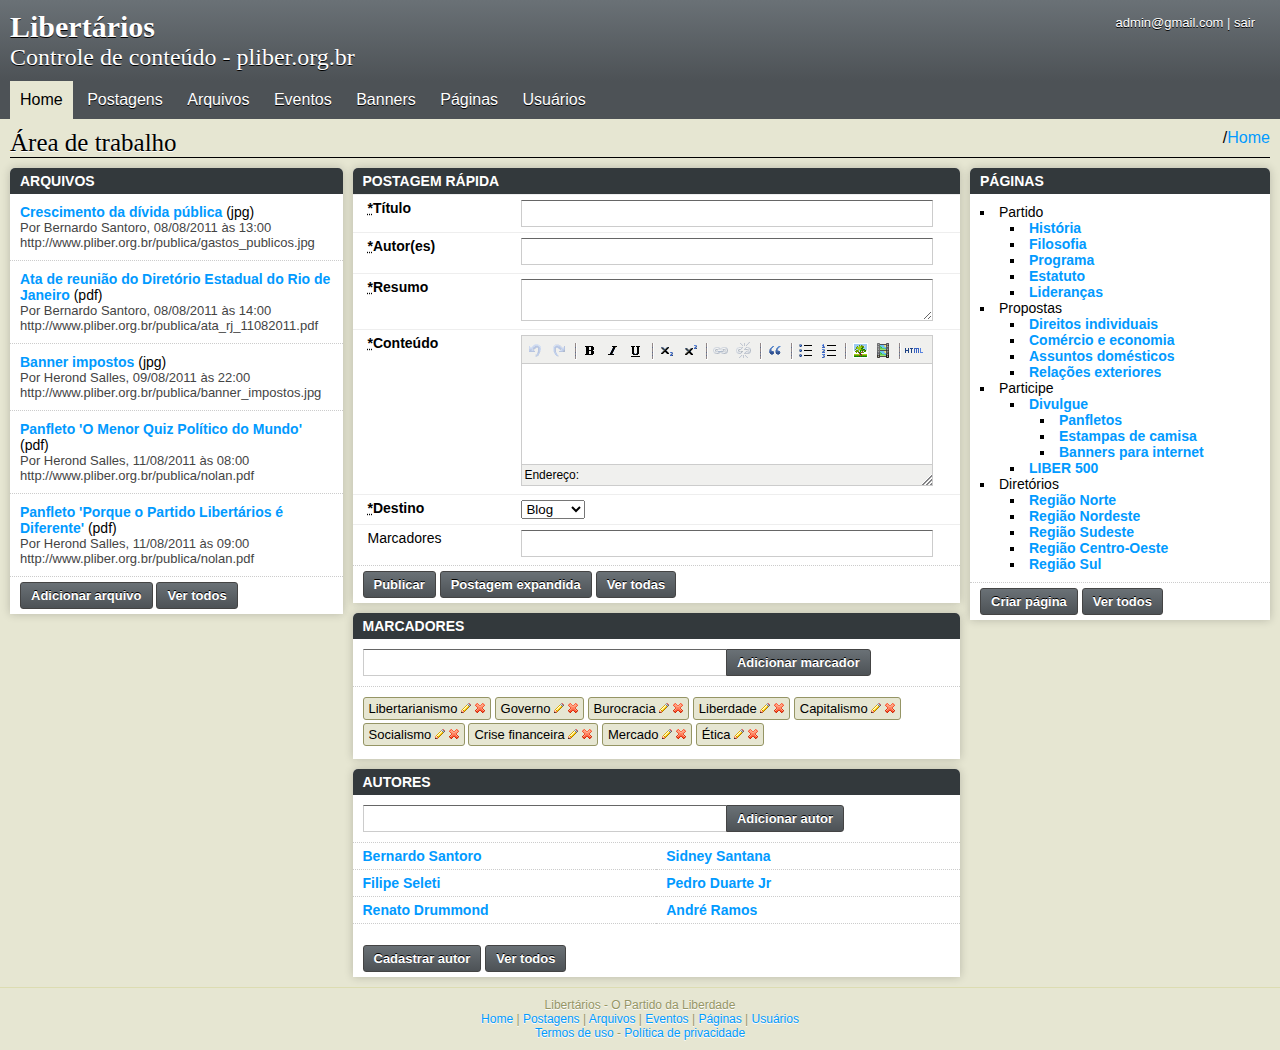
<file: index.html>
<!DOCTYPE HTML>

<html lang="pt-br">

<head>
	<meta charset="UTF-8" />
	<link rel="stylesheet" type="text/css" href="stylesheets/default.css" media="screen" />
	<link rel="stylesheet" type="text/css" href="stylesheets/token-input-facebook.css" media="screen" />
	<link rel="stylesheet" type="text/css" href="stylesheets/modal.css" media="screen" />
  <script type="text/javascript" src="javascripts/tinymce/jscripts/tiny_mce/tiny_mce.js"></script>
  <script type="text/javascript" src="javascripts/textedit_simple.js"></script>
  <script type="text/javascript" src="javascripts/jquery.min.js"></script>
  <script type="text/javascript" src="javascripts/jquery.tokeninput.js"></script>
  <script type="text/javascript" src="javascripts/jquery.modal.js"></script>
  <script type="text/javascript" src="javascripts/application.js"></script>

  <script type="text/javascript">
    $(document).ready(function () {
        var autores = [
            { 'id': '1', 'name': 'Bernardo Santoro' },
            { 'id': '2', 'name': 'Sidney Santana' },
            { 'id': '3', 'name': 'Filipe Seleti' },
            { 'id': '4', 'name': 'Pedro uarte Jr' },
            { 'id': '5', 'name': 'Renato Droumont' },
            { 'id': '6', 'name': 'André Ramos' }
        ]

        $('#autores_input').tokenInput(autores, {
            preventDuplicates: true,
            theme: 'facebook'
        });
    });

    $(document).ready(function () {
        var marcadores = [
            { 'id': '1', 'name': 'Libertarianismo' },
            { 'id': '2', 'name': 'Governo' },
            { 'id': '3', 'name': 'Burocracia' },
            { 'id': '4', 'name': 'Liberdade' },
            { 'id': '5', 'name': 'Capitalismo' },
            { 'id': '6', 'name': 'Socialismo' },
            { 'id': '6', 'name': 'Crise financeira' },
            { 'id': '6', 'name': 'Mercado' },
            { 'id': '6', 'name': 'Ética' }
        ]

        $('#marcadores_input').tokenInput(marcadores, {
            preventDuplicates: true,
            theme: 'facebook'
        });
    });
  </script>

	<title>Libertários - Administração</title>
</head>

<body>
<div id="wrapper">

  <header>
    <div id="system_name">
      <h1>Libertários</h1>
      <h2>Controle de conteúdo - pliber.org.br</h2>
    </div>

    <div id="user">
      <p><a href="#">admin@gmail.com</a> | <a id="logaut" href="#">sair</a></p>
    </div>
  </header>

  <nav id="main_navigation">
    <ul>
      <li class="actived"><a href="index.html">Home</a></li>
      <li><a href="postagens_index.html">Postagens</a></li>
      <li><a href="#">Arquivos</a></li>
      <li><a href="#">Eventos</a></li>
      <li><a href="#">Banners</a></li>
      <li><a href="#">Páginas</a></li>
      <li id="user_section"><a href="#">Usuários</a></li>
    </ul>

    <hr class="clear" />
  </nav>

  <section id="content">
    <div class="header">
      <h3>Área de trabalho</h3>

      <ul id="breadcrumbs">
        <li><a href="index.html">Home</a></li>
      </ul>

      <hr class="separator clear" />
    </div>

    <!-- MAIN CONTENT BEGIN -->
    <div id="main_content_wrapper">
      <div id="main_content">

        <div id="quick_post">
          <!-- POST BOX BEGIN -->
          <div id="post_box" class="box">
            <h4>Postagem rápida</h4>

            <form id="post_form" class="simple_form">

              <div class="input string required">
                <label for="titulo_input">
                  <abbr title="Obrigatório">*</abbr>Título
                </label>
                <input type="text" id="titulo_input" class="title" />
              </div>

              <div class="input string required">
                <label for="autores_input">
                  <abbr title="Obrigatório">*</abbr>Autor(es)
                </label>
                <input type="text" id="autores_input" />
              </div>

              <div class="input string required">
                <label for="resumo_input">
                  <abbr title="Obrigatório">*</abbr>Resumo
                </label>
                <textarea id="resumo_input" class="no_editor"></textarea>
              </div>

              <div class="input string required">
                <label for="conteudo_input">
                  <abbr title="Obrigatório">*</abbr>Conteúdo
                </label>
                <textarea id="conteudo_input" /></textarea>
              </div>

              <div class="input string required">
                <label for="destino_input">
                  <abbr title="Obrigatório">*</abbr>Destino
                </label>
                <select id="destino_input">
                  <option>Blog</option>
                  <option>Artigos</option>
                </select>
              </div>

              <div class="input string">
                <label for="marcadores_input">Marcadores</label>
                <input type="text" id="marcadores_input" />
              </div>

              <div class="actions">
                <input type="submit" value="Publicar" />
                <a href="#">Postagem expandida</a>
                <a href="#">Ver todas</a>
              </div>
            </form>

          </div>
          <!-- POST BOX END -->

          <!-- TAG BOX BEGIN -->
          <div id="tags_box" class="box">
            <h4>Marcadores</h4>

            <form class="add_form">
              <label from="marcador_nome_input">
                <abbr title="Obrigatório">*</abbr>Adicionar marcador
              </label>
              <input type="text" id="marcador_nome_input" />
              <input type="submit" value="Adicionar marcador" />
            </form>

            <ul class="tags">
              <li>Libertarianismo
                <a href="javascript:void(0);" class="button edit"><img src="images/edit_icon.png" alt="Editar" title="Editar" /></a>
                <a href="javascript:void(0);" class="button"><img src="images/delete_icon.png" alt="Excluir" title="Excluir" /></a>
              </li>
              <li>Governo
                <a href="javascript:void(0);" class="button edit"><img src="images/edit_icon.png" alt="Editar" title="Editar" /></a>
                <a href="javascript:void(0);" class="button"><img src="images/delete_icon.png" alt="Excluir" title="Excluir" /></a>
              </li>
              <li>Burocracia
                <a href="javascript:void(0);" class="button edit"><img src="images/edit_icon.png" alt="Editar" title="Editar" /></a>
                <a href="javascript:void(0);" class="button"><img src="images/delete_icon.png" alt="Excluir" title="Excluir" /></a>
              </li>
              <li>Liberdade
                <a href="javascript:void(0);" class="button edit"><img src="images/edit_icon.png" alt="Editar" title="Editar" /></a>
                <a href="javascript:void(0);" class="button"><img src="images/delete_icon.png" alt="Excluir" title="Excluir" /></a>
              </li>
              <li>Capitalismo
                <a href="javascript:void(0);" class="button edit"><img src="images/edit_icon.png" alt="Editar" title="Editar" /></a>
                <a href="javascript:void(0);" class="button"><img src="images/delete_icon.png" alt="Excluir" title="Excluir" /></a>
              </li>
              <li>Socialismo
                <a href="javascript:void(0);" class="button edit"><img src="images/edit_icon.png" alt="Editar" title="Editar" /></a>
                <a href="javascript:void(0);" class="button"><img src="images/delete_icon.png" alt="Excluir" title="Excluir" /></a>
              </li>
              <li>Crise financeira
                <a href="javascript:void(0);" class="button edit"><img src="images/edit_icon.png" alt="Editar" title="Editar" /></a>
                <a href="javascript:void(0);" class="button"><img src="images/delete_icon.png" alt="Excluir" title="Excluir" /></a>
              </li>
              <li>Mercado
                <a href="javascript:void(0);" class="button edit"><img src="images/edit_icon.png" alt="Editar" title="Editar" /></a>
                <a href="javascript:void(0);" class="button"><img src="images/delete_icon.png" alt="Excluir" title="Excluir" /></a>
              </li>
              <li>Ética
                <a href="javascript:void(0);" class="button edit"><img src="images/edit_icon.png" alt="Editar" title="Editar" /></a>
                <a href="javascript:void(0);" class="button"><img src="images/delete_icon.png" alt="Excluir" title="Excluir" /></a>
              </li>
            </ul>
          </div>
          <!-- TAG BOX END -->

          <!-- AUTHORS BOX BEGIN -->
          <div id="authors_box" class="box">
            <h4><a href="#">Autores</a></h4>

            <form class="add_form">
              <label from="autor_nome_input">
                <abbr title="Obrigatório">*</abbr>Adicionar autor
              </label>
              <input type="text" id="autor_nome_input" />
              <input type="submit" value="Adicionar autor" />
            </form>

            <ul class="two_columns">
              <li><a href="#">Bernardo Santoro</a></li>
              <li><a href="#">Sidney Santana</a></li>
              <li><a href="#">Filipe Seleti</a></li>
              <li><a href="#">Pedro Duarte Jr</a></li>
              <li><a href="#">Renato Drummond</a></li>
              <li><a href="#">André Ramos</a></li>
            </ul>

            <br class="clear" />

            <div class="actions">
              <a href="#">Cadastrar autor</a>
              <a href="#">Ver todos</a>
            </div>
          </div>
          <!-- AUTHORS BOX END -->

        </div>

        <aside>
          <!-- FILE BOX -->
          <div id="file_box" class="box">
            <h4><a href="#">Arquivos</a></h4>

            <ul>
              <li>
                <a href="#">Crescimento da dívida pública</a> (jpg)
                <span class="info">Por Bernardo Santoro, 08/08/2011 às 13:00</span>
                <span class="link">http://www.pliber.org.br/publica/gastos_publicos.jpg</span>
              </li>
              <li>
                <a href="#">Ata de reunião do Diretório Estadual do Rio de Janeiro</a> (pdf)
                <span class="info">Por Bernardo Santoro, 08/08/2011 às 14:00</span>
                <span class="link">http://www.pliber.org.br/publica/ata_rj_11082011.pdf</span>
              </li>
              <li>
                <a href="#">Banner impostos</a> (jpg)
                <span class="info">Por Herond Salles, 09/08/2011 às 22:00</span>
                <span class="link">http://www.pliber.org.br/publica/banner_impostos.jpg</span>
              </li>
              <li>
                <a href="#">Panfleto 'O Menor Quiz Político do Mundo'</a> (pdf)
                <span class="info">Por Herond Salles, 11/08/2011 às 08:00</span>
                <span class="link">http://www.pliber.org.br/publica/nolan.pdf</span>
              </li>
              <li>
                <a href="#">Panfleto 'Porque o Partido Libertários é Diferente'</a> (pdf)
                <span class="info">Por Herond Salles, 11/08/2011 às 09:00</span>
                <span class="link">http://www.pliber.org.br/publica/nolan.pdf</span>
              </li>
            </ul>

            <div class="actions">
              <a href="#">Adicionar arquivo</a>
              <a href="#">Ver todos</a>
            </div>
          </div>
          <!-- FILE BOX END -->
        </aside>

      </div>

    </div>
    <!-- MAIN CONTENT END -->

    <aside id="sidebar">
      <!-- PAGES BOX BEGIN -->
      <div id="pages_box" class="box">
        <h4><a href="#">Páginas</a></h4>

        <ul class="tree">
          <li>Partido
            <ul>
              <li><a href="#">História</a></li>
              <li><a href="#">Filosofia</a></li>
              <li><a href="#">Programa</a></li>
              <li><a href="#">Estatuto</a></li>
              <li><a href="#">Lideranças</a></li>
            </ul>
          </li>

          <li>Propostas
            <ul>
              <li><a href="#">Direitos individuais</a></li>
              <li><a href="#">Comércio e economia</a></li>
              <li><a href="#">Assuntos domésticos</a></li>
              <li><a href="#">Relações exteriores</a></li>
            </ul>
          </li>

          <li>Participe
            <ul>
              <li><a href="#">Divulgue</a>
                <ul>
                  <li><a href="#">Panfletos</a></li>
                  <li><a href="#">Estampas de camisa</a></li>
                  <li><a href="#">Banners para internet</a></li>
                </ul>
              </li>
              <li><a href="#">LIBER 500</a></li>
            </ul>
          </li>

          <li>Diretórios
            <ul>
              <li><a href="#">Região Norte</a></li>
              <li><a href="#">Região Nordeste</a></li>
              <li><a href="#">Região Sudeste</a></li>
              <li><a href="#">Região Centro-Oeste</a></li>
              <li><a href="#">Região Sul</a></li>
            </ul>
          </li>
        </ul>

        <div class="actions">
          <a href="#">Criar página</a>
          <a href="#">Ver todos</a>
        </div>
      </div>
      <!-- PAGES BOX END -->
    </aside>
  </div>

  <section id="windows">

    <!-- EDIT TAG WINDOW BEGIN -->
    <div class="window jqmWindow" id="edit_tag_window">
      <div class="title_bar">
        <h4>Editar marcador</h4>

        <a class="close" href="javascript:void(0);"><span>Fechar</span></a>
      </div>

      <form class="simple_form">
        <div class="input string required">
          <label for="marcador_nome_input">
            <abbr title="Obrigatório">*</abbr>Nome
          </label>
          <input type="text" id="marcador_nome_input" />
        </div>

        <div class="actions">
          <input type="submit" value="Salvar" />
        </div>
      </form>
    </div>
    <!-- EDIT TAG WINDOW END -->

  </section>

  <footer>
    <p>Libertários - O Partido da Liberdade</p>
    <p>
      <a href="#">Home</a> |
      <a href="#">Postagens</a> |
      <a href="#">Arquivos</a> |
      <a href="#">Eventos</a> |
      <a href="#">Páginas</a> |
      <a href="#">Usuários</a>
    </p>
    <p><a href="#">Termos de uso</a> - <a href="#">Política de privacidade</a></p>
  </footer>

</div>
</body>
</html>
</file>
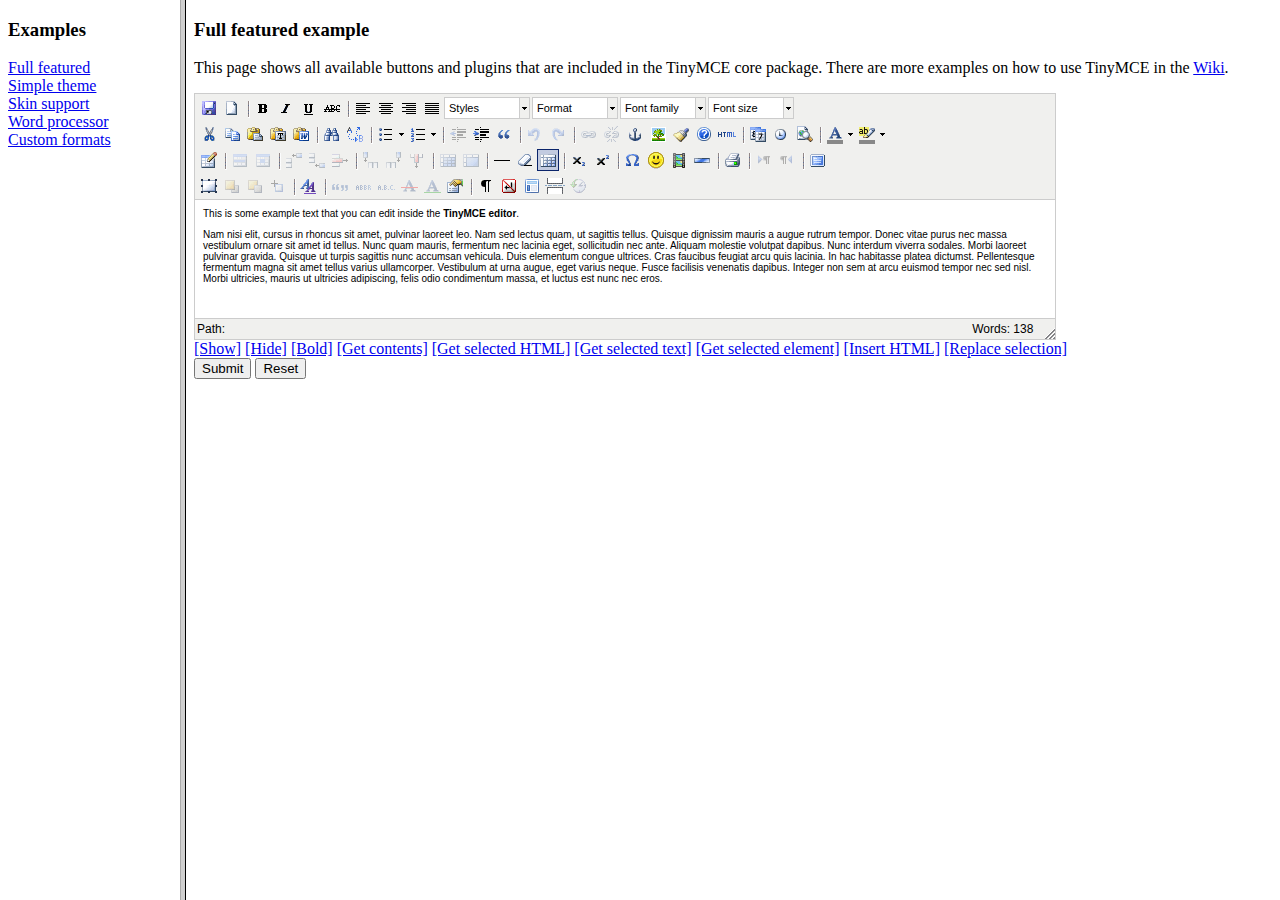
<file: javascripts/tinymce/examples/index.html>
<!DOCTYPE HTML PUBLIC "-//W3C//DTD HTML 4.01 Frameset//EN" "http://www.w3.org/TR/html4/frameset.dtd">
<html>
<head>
	<title>TinyMCE examples</title>
</head>
<frameset cols="180,80%">
	<frame src="menu.html" name="menu" />
	<frame src="full.html" name="main" />
</frameset>
</html>
</file>
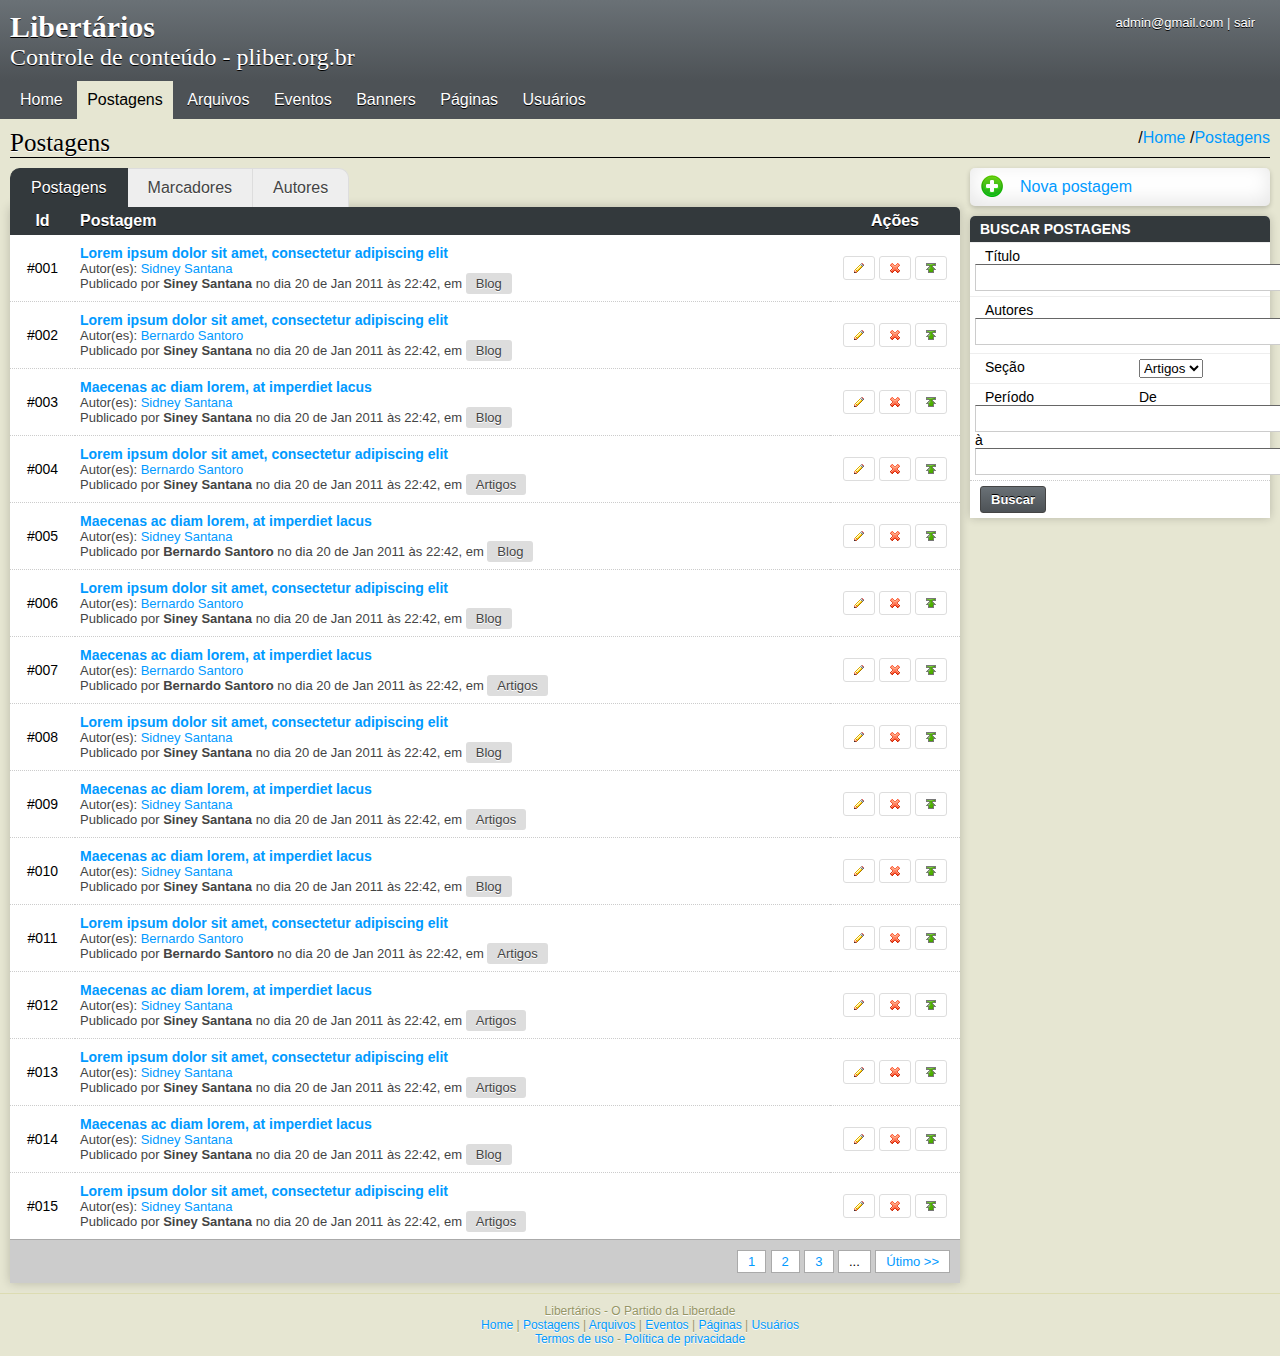
<file: postagens_index.html>
<!DOCTYPE HTML>

<html lang="pt-br">

<head>
	<meta charset="UTF-8" />
	<link rel="stylesheet" type="text/css" href="stylesheets/default.css" media="screen" />
	<link rel="stylesheet" type="text/css" href="stylesheets/token-input-facebook.css" media="screen" />
	<link rel="stylesheet" type="text/css" href="stylesheets/modal.css" media="screen" />
  <script type="text/javascript" src="javascripts/tinymce/jscripts/tiny_mce/tiny_mce.js"></script>
  <script type="text/javascript" src="javascripts/textedit_simple.js"></script>
  <script type="text/javascript" src="javascripts/jquery.min.js"></script>
  <script type="text/javascript" src="javascripts/jquery.tokeninput.js"></script>
  <script type="text/javascript" src="javascripts/jquery.modal.js"></script>
  <script type="text/javascript" src="javascripts/application.js"></script>

  <script type="text/javascript">
    $(document).ready(function () {
        var autores = [
            { 'id': '1', 'name': 'Bernardo Santoro' },
            { 'id': '2', 'name': 'Sidney Santana' },
            { 'id': '3', 'name': 'Filipe Seleti' },
            { 'id': '4', 'name': 'Pedro uarte Jr' },
            { 'id': '5', 'name': 'Renato Droumont' },
            { 'id': '6', 'name': 'André Ramos' }
        ]

        $('#autores_input').tokenInput(autores, {
            preventDuplicates: true,
            theme: 'facebook'
        });
    });

    $(document).ready(function () {
        var marcadores = [
            { 'id': '1', 'name': 'Libertarianismo' },
            { 'id': '2', 'name': 'Governo' },
            { 'id': '3', 'name': 'Burocracia' },
            { 'id': '4', 'name': 'Liberdade' },
            { 'id': '5', 'name': 'Capitalismo' },
            { 'id': '6', 'name': 'Socialismo' },
            { 'id': '6', 'name': 'Crise financeira' },
            { 'id': '6', 'name': 'Mercado' },
            { 'id': '6', 'name': 'Ética' }
        ]

        $('#marcadores_input').tokenInput(marcadores, {
            preventDuplicates: true,
            theme: 'facebook'
        });
    });
  </script>

	<title>Libertários - Administração</title>
</head>

<body>
<div id="wrapper">

  <header>
    <div id="system_name">
      <h1>Libertários</h1>
      <h2>Controle de conteúdo - pliber.org.br</h2>
    </div>

    <div id="user">
      <p><a href="#">admin@gmail.com</a> | <a id="logaut" href="#">sair</a></p>
    </div>
  </header>

  <nav id="main_navigation">
    <ul>
      <li><a href="index.html">Home</a></li>
      <li class="actived"><a href="postagens_index.html">Postagens</a></li>
      <li><a href="#">Arquivos</a></li>
      <li><a href="#">Eventos</a></li>
      <li><a href="#">Banners</a></li>
      <li><a href="#">Páginas</a></li>
      <li id="user_section"><a href="#">Usuários</a></li>
    </ul>

    <hr class="clear" />
  </nav>

  <section id="content">
    <div class="header">
      <h3>Postagens</h3>

      <ul id="breadcrumbs">
        <li><a href="index.html">Home</a></li>
        <li><a href="postagens_index.html">Postagens</a></li>
      </ul>

      <hr class="separator clear" />
    </div>

    <!-- MAIN CONTENT BEGIN -->
    <div id="main_content_wrapper">
      <div id="main_content">

        <ul id="submenu">
          <li class="actived"><a href="postagens_index.html">Postagens</a></li>
          <li><a href="marcadores_index.html">Marcadores</a></li>
          <li><a href="autores_index.html">Autores</a></li>
        </ul>

        <table id="posts_table" class="list_itens">
          <thead>
            <tr>
              <th class="id">Id</th>
              <th>Postagem</th>
              <th class="actions">Ações</th>
            </tr>
          </thead>

          <tbody>
            <tr>
              <td class="id">#001</td>
              <td>
                <p><strong><a href="javascript:void(0);">Lorem ipsum dolor sit amet, consectetur adipiscing elit</a></strong></p>
                <p class="info">Autor(es): <a href="javascript:void(0);">Sidney Santana</a></p>
                <p class="info">Publicado por <strong>Siney Santana</strong> no dia 20 de Jan 2011 às 22:42, em
                  <a href="javascript:void(0);" class="section">Blog</a>
                </p>
              </td>
              <td class="actions">
               <a href="javascript:void(0);" class="button"><img src="images/edit_icon.png" alt="Editar" title="Editar" /></a>
               <a href="javascript:void(0);" class="button"><img src="images/delete_icon.png" alt="Excluir" title="Excluir" /></a>
               <a href="javascript:void(0);" class="button"><img src="images/publish_icon.png" alt="Excluir" title="Publicar" /></a>
              </td>
            </tr>
            <tr>
              <td class="id">#002</td>
              <td>
                <p><strong><a href="javascript:void(0);">Lorem ipsum dolor sit amet, consectetur adipiscing elit</a></strong></p>
                <p class="info">Autor(es): <a href="javascript:void(0);">Bernardo Santoro</a></p>
                <p class="info">Publicado por <strong>Siney Santana</strong> no dia 20 de Jan 2011 às 22:42, em
                  <a href="javascript:void(0);" class="section">Blog</a>
                </p>
              </td>
              <td class="actions">
               <a href="javascript:void(0);" class="button"><img src="images/edit_icon.png" alt="Editar" title="Editar" /></a>
               <a href="javascript:void(0);" class="button"><img src="images/delete_icon.png" alt="Excluir" title="Excluir" /></a>
               <a href="javascript:void(0);" class="button"><img src="images/publish_icon.png" alt="Excluir" title="Publicar" /></a>
              </td>
            </tr>
            <tr>
              <td class="id">#003</td>
              <td>
                <p><strong><a href="javascript:void(0);"> Maecenas ac diam lorem, at imperdiet lacus</a></strong></p>
                <p class="info">Autor(es): <a href="javascript:void(0);">Sidney Santana</a></p>
                <p class="info">Publicado por <strong>Siney Santana</strong> no dia 20 de Jan 2011 às 22:42, em
                  <a href="javascript:void(0);" class="section">Blog</a>
                </p>
              </td>
              <td class="actions">
               <a href="javascript:void(0);" class="button"><img src="images/edit_icon.png" alt="Editar" title="Editar" /></a>
               <a href="javascript:void(0);" class="button"><img src="images/delete_icon.png" alt="Excluir" title="Excluir" /></a>
               <a href="javascript:void(0);" class="button"><img src="images/publish_icon.png" alt="Excluir" title="Publicar" /></a>
              </td>
            </tr>
            <tr>
              <td class="id">#004</td>
              <td>
                <p><strong><a href="javascript:void(0);">Lorem ipsum dolor sit amet, consectetur adipiscing elit</a></strong></p>
                <p class="info">Autor(es): <a href="javascript:void(0);">Bernardo Santoro</a></p>
                <p class="info">Publicado por <strong>Siney Santana</strong> no dia 20 de Jan 2011 às 22:42, em
                  <a href="javascript:void(0);" class="section">Artigos</a>
                </p>
              </td>
              <td class="actions">
               <a href="javascript:void(0);" class="button"><img src="images/edit_icon.png" alt="Editar" title="Editar" /></a>
               <a href="javascript:void(0);" class="button"><img src="images/delete_icon.png" alt="Excluir" title="Excluir" /></a>
               <a href="javascript:void(0);" class="button"><img src="images/publish_icon.png" alt="Excluir" title="Publicar" /></a>
              </td>
            </tr>
            <tr>
              <td class="id">#005</td>
              <td>
                <p><strong><a href="javascript:void(0);"> Maecenas ac diam lorem, at imperdiet lacus</a></strong></p>
                <p class="info">Autor(es): <a href="javascript:void(0);">Sidney Santana</a></p>
                <p class="info">Publicado por <strong>Bernardo Santoro</strong> no dia 20 de Jan 2011 às 22:42, em
                  <a href="javascript:void(0);" class="section">Blog</a>
                </p>
              </td>
              <td class="actions">
               <a href="javascript:void(0);" class="button"><img src="images/edit_icon.png" alt="Editar" title="Editar" /></a>
               <a href="javascript:void(0);" class="button"><img src="images/delete_icon.png" alt="Excluir" title="Excluir" /></a>
               <a href="javascript:void(0);" class="button"><img src="images/publish_icon.png" alt="Excluir" title="Publicar" /></a>
              </td>
            </tr>
            <tr>
              <td class="id">#006</td>
              <td>
                <p><strong><a href="javascript:void(0);">Lorem ipsum dolor sit amet, consectetur adipiscing elit</a></strong></p>
                <p class="info">Autor(es): <a href="javascript:void(0);">Bernardo Santoro</a></p>
                <p class="info">Publicado por <strong>Siney Santana</strong> no dia 20 de Jan 2011 às 22:42, em
                  <a href="javascript:void(0);" class="section">Blog</a>
                </p>
              </td>
              <td class="actions">
               <a href="javascript:void(0);" class="button"><img src="images/edit_icon.png" alt="Editar" title="Editar" /></a>
               <a href="javascript:void(0);" class="button"><img src="images/delete_icon.png" alt="Excluir" title="Excluir" /></a>
               <a href="javascript:void(0);" class="button"><img src="images/publish_icon.png" alt="Excluir" title="Publicar" /></a>
              </td>
            </tr>
            <tr>
              <td class="id">#007</td>
              <td>
                <p><strong><a href="javascript:void(0);"> Maecenas ac diam lorem, at imperdiet lacus</a></strong></p>
                <p class="info">Autor(es): <a href="javascript:void(0);">Bernardo Santoro</a></p>
                <p class="info">Publicado por <strong>Bernardo Santoro</strong> no dia 20 de Jan 2011 às 22:42, em
                  <a href="javascript:void(0);" class="section">Artigos</a>
                </p>
              </td>
              <td class="actions">
               <a href="javascript:void(0);" class="button"><img src="images/edit_icon.png" alt="Editar" title="Editar" /></a>
               <a href="javascript:void(0);" class="button"><img src="images/delete_icon.png" alt="Excluir" title="Excluir" /></a>
               <a href="javascript:void(0);" class="button"><img src="images/publish_icon.png" alt="Excluir" title="Publicar" /></a>
              </td>
            </tr>
            <tr>
              <td class="id">#008</td>
              <td>
                <p><strong><a href="javascript:void(0);">Lorem ipsum dolor sit amet, consectetur adipiscing elit</a></strong></p>
                <p class="info">Autor(es): <a href="javascript:void(0);">Sidney Santana</a></p>
                <p class="info">Publicado por <strong>Siney Santana</strong> no dia 20 de Jan 2011 às 22:42, em
                  <a href="javascript:void(0);" class="section">Blog</a>
                </p>
              </td>
              <td class="actions">
               <a href="javascript:void(0);" class="button"><img src="images/edit_icon.png" alt="Editar" title="Editar" /></a>
               <a href="javascript:void(0);" class="button"><img src="images/delete_icon.png" alt="Excluir" title="Excluir" /></a>
               <a href="javascript:void(0);" class="button"><img src="images/publish_icon.png" alt="Excluir" title="Publicar" /></a>
              </td>
            </tr>
            <tr>
              <td class="id">#009</td>
              <td>
                <p><strong><a href="javascript:void(0);"> Maecenas ac diam lorem, at imperdiet lacus</a></strong></p>
                <p class="info">Autor(es): <a href="javascript:void(0);">Sidney Santana</a></p>
                <p class="info">Publicado por <strong>Siney Santana</strong> no dia 20 de Jan 2011 às 22:42, em
                  <a href="javascript:void(0);" class="section">Artigos</a>
                </p>
              </td>
              <td class="actions">
               <a href="javascript:void(0);" class="button"><img src="images/edit_icon.png" alt="Editar" title="Editar" /></a>
               <a href="javascript:void(0);" class="button"><img src="images/delete_icon.png" alt="Excluir" title="Excluir" /></a>
               <a href="javascript:void(0);" class="button"><img src="images/publish_icon.png" alt="Excluir" title="Publicar" /></a>
              </td>
            </tr>
            <tr>
              <td class="id">#010</td>
              <td>
                <p><strong><a href="javascript:void(0);"> Maecenas ac diam lorem, at imperdiet lacus</a></strong></p>
                <p class="info">Autor(es): <a href="javascript:void(0);">Sidney Santana</a></p>
                <p class="info">Publicado por <strong>Siney Santana</strong> no dia 20 de Jan 2011 às 22:42, em
                  <a href="javascript:void(0);" class="section">Blog</a>
                </p>
              </td>
              <td class="actions">
               <a href="javascript:void(0);" class="button"><img src="images/edit_icon.png" alt="Editar" title="Editar" /></a>
               <a href="javascript:void(0);" class="button"><img src="images/delete_icon.png" alt="Excluir" title="Excluir" /></a>
               <a href="javascript:void(0);" class="button"><img src="images/publish_icon.png" alt="Excluir" title="Publicar" /></a>
              </td>
            </tr>
            <tr>
              <td class="id">#011</td>
              <td>
                <p><strong><a href="javascript:void(0);">Lorem ipsum dolor sit amet, consectetur adipiscing elit</a></strong></p>
                <p class="info">Autor(es): <a href="javascript:void(0);">Bernardo Santoro</a></p>
                <p class="info">Publicado por <strong>Bernardo Santoro</strong> no dia 20 de Jan 2011 às 22:42, em
                  <a href="javascript:void(0);" class="section">Artigos</a>
                </p>
              </td>
              <td class="actions">
               <a href="javascript:void(0);" class="button"><img src="images/edit_icon.png" alt="Editar" title="Editar" /></a>
               <a href="javascript:void(0);" class="button"><img src="images/delete_icon.png" alt="Excluir" title="Excluir" /></a>
               <a href="javascript:void(0);" class="button"><img src="images/publish_icon.png" alt="Excluir" title="Publicar" /></a>
              </td>
            </tr>
            <tr>
              <td class="id">#012</td>
              <td>
                <p><strong><a href="javascript:void(0);"> Maecenas ac diam lorem, at imperdiet lacus</a></strong></p>
                <p class="info">Autor(es): <a href="javascript:void(0);">Sidney Santana</a></p>
                <p class="info">Publicado por <strong>Siney Santana</strong> no dia 20 de Jan 2011 às 22:42, em
                  <a href="javascript:void(0);" class="section">Artigos</a>
                </p>
              </td>
              <td class="actions">
               <a href="javascript:void(0);" class="button"><img src="images/edit_icon.png" alt="Editar" title="Editar" /></a>
               <a href="javascript:void(0);" class="button"><img src="images/delete_icon.png" alt="Excluir" title="Excluir" /></a>
               <a href="javascript:void(0);" class="button"><img src="images/publish_icon.png" alt="Excluir" title="Publicar" /></a>
              </td>
            </tr>
            <tr>
              <td class="id">#013</td>
              <td>
                <p><strong><a href="javascript:void(0);">Lorem ipsum dolor sit amet, consectetur adipiscing elit</a></strong></p>
                <p class="info">Autor(es): <a href="javascript:void(0);">Sidney Santana</a></p>
                <p class="info">Publicado por <strong>Siney Santana</strong> no dia 20 de Jan 2011 às 22:42, em
                  <a href="javascript:void(0);" class="section">Artigos</a>
                </p>
              </td>
              <td class="actions">
               <a href="javascript:void(0);" class="button"><img src="images/edit_icon.png" alt="Editar" title="Editar" /></a>
               <a href="javascript:void(0);" class="button"><img src="images/delete_icon.png" alt="Excluir" title="Excluir" /></a>
               <a href="javascript:void(0);" class="button"><img src="images/publish_icon.png" alt="Excluir" title="Publicar" /></a>
              </td>
            </tr>
            <tr>
              <td class="id">#014</td>
              <td>
                <p><strong><a href="javascript:void(0);"> Maecenas ac diam lorem, at imperdiet lacus</a></strong></p>
                <p class="info">Autor(es): <a href="javascript:void(0);">Sidney Santana</a></p>
                <p class="info">Publicado por <strong>Siney Santana</strong> no dia 20 de Jan 2011 às 22:42, em
                  <a href="javascript:void(0);" class="section">Blog</a>
                </p>
              </td>
              <td class="actions">
               <a href="javascript:void(0);" class="button"><img src="images/edit_icon.png" alt="Editar" title="Editar" /></a>
               <a href="javascript:void(0);" class="button"><img src="images/delete_icon.png" alt="Excluir" title="Excluir" /></a>
               <a href="javascript:void(0);" class="button"><img src="images/publish_icon.png" alt="Excluir" title="Publicar" /></a>
              </td>
            </tr>
            <tr>
              <td class="id">#015</td>
              <td>
                <p><strong><a href="javascript:void(0);">Lorem ipsum dolor sit amet, consectetur adipiscing elit</a></strong></p>
                <p class="info">Autor(es): <a href="javascript:void(0);">Sidney Santana</a></p>
                <p class="info">Publicado por <strong>Siney Santana</strong> no dia 20 de Jan 2011 às 22:42, em
                  <a href="javascript:void(0);" class="section">Artigos</a>
                </p>
              </td>
              <td class="actions">
               <a href="javascript:void(0);" class="button"><img src="images/edit_icon.png" alt="Editar" title="Editar" /></a>
               <a href="javascript:void(0);" class="button"><img src="images/delete_icon.png" alt="Excluir" title="Excluir" /></a>
               <a href="javascript:void(0);" class="button"><img src="images/publish_icon.png" alt="Excluir" title="Publicar" /></a>
              </td>
            </tr>

            <tfoot>
              <tr>
                <td colspan="3">
                  <p class="pagination">
                    <a class="current" href="javascript:void(0);" >1</a>
                    <a href="javascript:void(0);" >2</a>
                    <a href="javascript:void(0);" >3</a>
                    <span>...</span>
                    <a href="javascript:void(0);" class="last">Útimo >></a>
                  </p>
                </td>
              </tr>
            </tfoot>
          </tbody>
        </table>

      </div>
    </div>
    <!-- MAIN CONTENT END -->

    <aside id="sidebar">
      <ul class="actions">
        <li class="new"><a href="javascript:void(0);">Nova postagem</a></li></li>
      </ul>

      <div class="box">
        <h4>Buscar postagens</h4>

        <form class="simple_form">
          <div class="input string">
            <label for="titulo_input">Título</label>
            <input type="text" id="titulo_input" class="title" />
          </div>

          <div class="input string">
            <label for="autores_input">Autores</label>
            <input type="text" id="autores_input" />
          </div>

          <div class="input select">
            <label for="secao_input">Seção</label>
            <select>
              <option>Artigos</option>
              <option>Blog</option>
            </select>
          </div>

          <div class="input date">
            <label for="inicio_input">Período</label>
            De <input type="text" id="inicio_input" />
            à <input type="text" id="fim_input" />
          </div>

          <div class="actions">
            <input type="submit" value="Buscar" />
          </div>
        </form>
      </div>
    </aside>
  </div>

  <section id="windows">

  </section>

  <footer>
    <p>Libertários - O Partido da Liberdade</p>
    <p>
      <a href="#">Home</a> |
      <a href="#">Postagens</a> |
      <a href="#">Arquivos</a> |
      <a href="#">Eventos</a> |
      <a href="#">Páginas</a> |
      <a href="#">Usuários</a>
    </p>
    <p><a href="#">Termos de uso</a> - <a href="#">Política de privacidade</a></p>
  </footer>

</div>
</body>
</html>
</file>
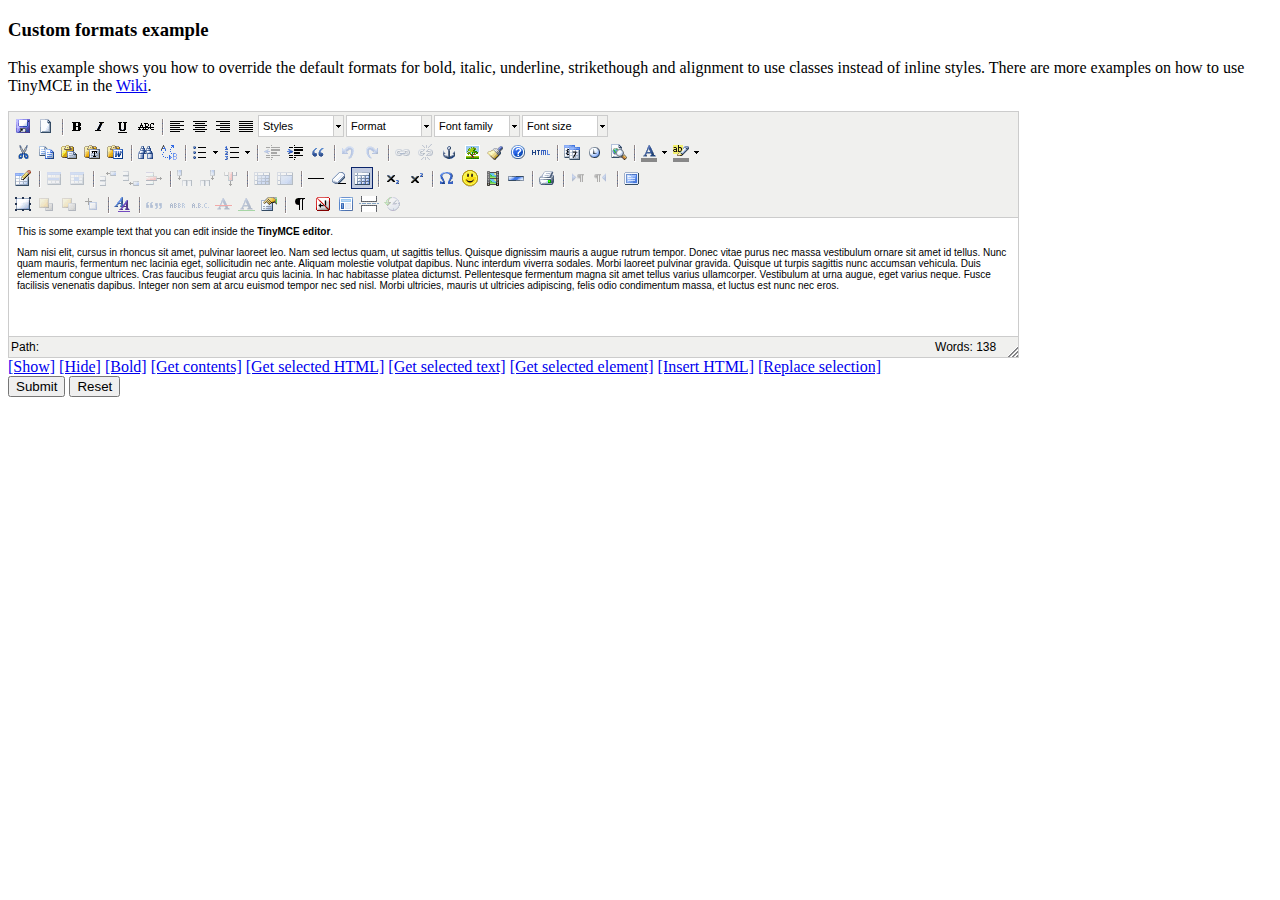
<file: javascripts/tinymce/examples/custom_formats.html>
<!DOCTYPE html PUBLIC "-//W3C//DTD XHTML 1.0 Strict//EN" "http://www.w3.org/TR/xhtml1/DTD/xhtml1-strict.dtd">
<html xmlns="http://www.w3.org/1999/xhtml">
<head>
<title>Custom formats example</title>

<!-- TinyMCE -->
<script type="text/javascript" src="../jscripts/tiny_mce/tiny_mce.js"></script>
<script type="text/javascript">
	tinyMCE.init({
		// General options
		mode : "textareas",
		theme : "advanced",
		plugins : "pagebreak,style,layer,table,save,advhr,advimage,advlink,emotions,iespell,inlinepopups,insertdatetime,preview,media,searchreplace,print,contextmenu,paste,directionality,fullscreen,noneditable,visualchars,nonbreaking,xhtmlxtras,template,wordcount,advlist,autosave",

		// Theme options
		theme_advanced_buttons1 : "save,newdocument,|,bold,italic,underline,strikethrough,|,justifyleft,justifycenter,justifyright,justifyfull,styleselect,formatselect,fontselect,fontsizeselect",
		theme_advanced_buttons2 : "cut,copy,paste,pastetext,pasteword,|,search,replace,|,bullist,numlist,|,outdent,indent,blockquote,|,undo,redo,|,link,unlink,anchor,image,cleanup,help,code,|,insertdate,inserttime,preview,|,forecolor,backcolor",
		theme_advanced_buttons3 : "tablecontrols,|,hr,removeformat,visualaid,|,sub,sup,|,charmap,emotions,iespell,media,advhr,|,print,|,ltr,rtl,|,fullscreen",
		theme_advanced_buttons4 : "insertlayer,moveforward,movebackward,absolute,|,styleprops,|,cite,abbr,acronym,del,ins,attribs,|,visualchars,nonbreaking,template,pagebreak,restoredraft",
		theme_advanced_toolbar_location : "top",
		theme_advanced_toolbar_align : "left",
		theme_advanced_statusbar_location : "bottom",
		theme_advanced_resizing : true,

		// Example content CSS (should be your site CSS)
		content_css : "css/content.css",

		// Drop lists for link/image/media/template dialogs
		template_external_list_url : "lists/template_list.js",
		external_link_list_url : "lists/link_list.js",
		external_image_list_url : "lists/image_list.js",
		media_external_list_url : "lists/media_list.js",

		// Style formats
		style_formats : [
			{title : 'Bold text', inline : 'b'},
			{title : 'Red text', inline : 'span', styles : {color : '#ff0000'}},
			{title : 'Red header', block : 'h1', styles : {color : '#ff0000'}},
			{title : 'Example 1', inline : 'span', classes : 'example1'},
			{title : 'Example 2', inline : 'span', classes : 'example2'},
			{title : 'Table styles'},
			{title : 'Table row 1', selector : 'tr', classes : 'tablerow1'}
		],

		formats : {
			alignleft : {selector : 'p,h1,h2,h3,h4,h5,h6,td,th,div,ul,ol,li,table,img', classes : 'left'},
			aligncenter : {selector : 'p,h1,h2,h3,h4,h5,h6,td,th,div,ul,ol,li,table,img', classes : 'center'},
			alignright : {selector : 'p,h1,h2,h3,h4,h5,h6,td,th,div,ul,ol,li,table,img', classes : 'right'},
			alignfull : {selector : 'p,h1,h2,h3,h4,h5,h6,td,th,div,ul,ol,li,table,img', classes : 'full'},
			bold : {inline : 'span', 'classes' : 'bold'},
			italic : {inline : 'span', 'classes' : 'italic'},
			underline : {inline : 'span', 'classes' : 'underline', exact : true},
			strikethrough : {inline : 'del'}
		},

		// Replace values for the template plugin
		template_replace_values : {
			username : "Some User",
			staffid : "991234"
		}
	});
</script>
<!-- /TinyMCE -->

</head>
<body>

<form method="post" action="http://tinymce.moxiecode.com/dump.php?example=true">
	<div>
		<h3>Custom formats example</h3>

		<p>
			This example shows you how to override the default formats for bold, italic, underline, strikethough and alignment to use classes instead of inline styles.
			There are more examples on how to use TinyMCE in the <a href="http://tinymce.moxiecode.com/examples/">Wiki</a>.
		</p>

		<!-- Gets replaced with TinyMCE, remember HTML in a textarea should be encoded -->
		<div>
			<textarea id="elm1" name="elm1" rows="15" cols="80" style="width: 80%">
				&lt;p&gt;
					This is some example text that you can edit inside the &lt;strong&gt;TinyMCE editor&lt;/strong&gt;.
				&lt;/p&gt;
				&lt;p&gt;
				Nam nisi elit, cursus in rhoncus sit amet, pulvinar laoreet leo. Nam sed lectus quam, ut sagittis tellus. Quisque dignissim mauris a augue rutrum tempor. Donec vitae purus nec massa vestibulum ornare sit amet id tellus. Nunc quam mauris, fermentum nec lacinia eget, sollicitudin nec ante. Aliquam molestie volutpat dapibus. Nunc interdum viverra sodales. Morbi laoreet pulvinar gravida. Quisque ut turpis sagittis nunc accumsan vehicula. Duis elementum congue ultrices. Cras faucibus feugiat arcu quis lacinia. In hac habitasse platea dictumst. Pellentesque fermentum magna sit amet tellus varius ullamcorper. Vestibulum at urna augue, eget varius neque. Fusce facilisis venenatis dapibus. Integer non sem at arcu euismod tempor nec sed nisl. Morbi ultricies, mauris ut ultricies adipiscing, felis odio condimentum massa, et luctus est nunc nec eros.
				&lt;/p&gt;
			</textarea>
		</div>

		<!-- Some integration calls -->
		<a href="javascript:;" onmousedown="tinyMCE.get('elm1').show();">[Show]</a>
		<a href="javascript:;" onmousedown="tinyMCE.get('elm1').hide();">[Hide]</a>
		<a href="javascript:;" onmousedown="tinyMCE.get('elm1').execCommand('Bold');">[Bold]</a>
		<a href="javascript:;" onmousedown="alert(tinyMCE.get('elm1').getContent());">[Get contents]</a>
		<a href="javascript:;" onmousedown="alert(tinyMCE.get('elm1').selection.getContent());">[Get selected HTML]</a>
		<a href="javascript:;" onmousedown="alert(tinyMCE.get('elm1').selection.getContent({format : 'text'}));">[Get selected text]</a>
		<a href="javascript:;" onmousedown="alert(tinyMCE.get('elm1').selection.getNode().nodeName);">[Get selected element]</a>
		<a href="javascript:;" onmousedown="tinyMCE.execCommand('mceInsertContent',false,'<b>Hello world!!</b>');">[Insert HTML]</a>
		<a href="javascript:;" onmousedown="tinyMCE.execCommand('mceReplaceContent',false,'<b>{$selection}</b>');">[Replace selection]</a>

		<br />
		<input type="submit" name="save" value="Submit" />
		<input type="reset" name="reset" value="Reset" />
	</div>
</form>
<script type="text/javascript">
if (document.location.protocol == 'file:') {
	alert("The examples might not work properly on the local file system due to security settings in your browser. Please use a real webserver.");
}
</script>
</body>
</html>
</file>
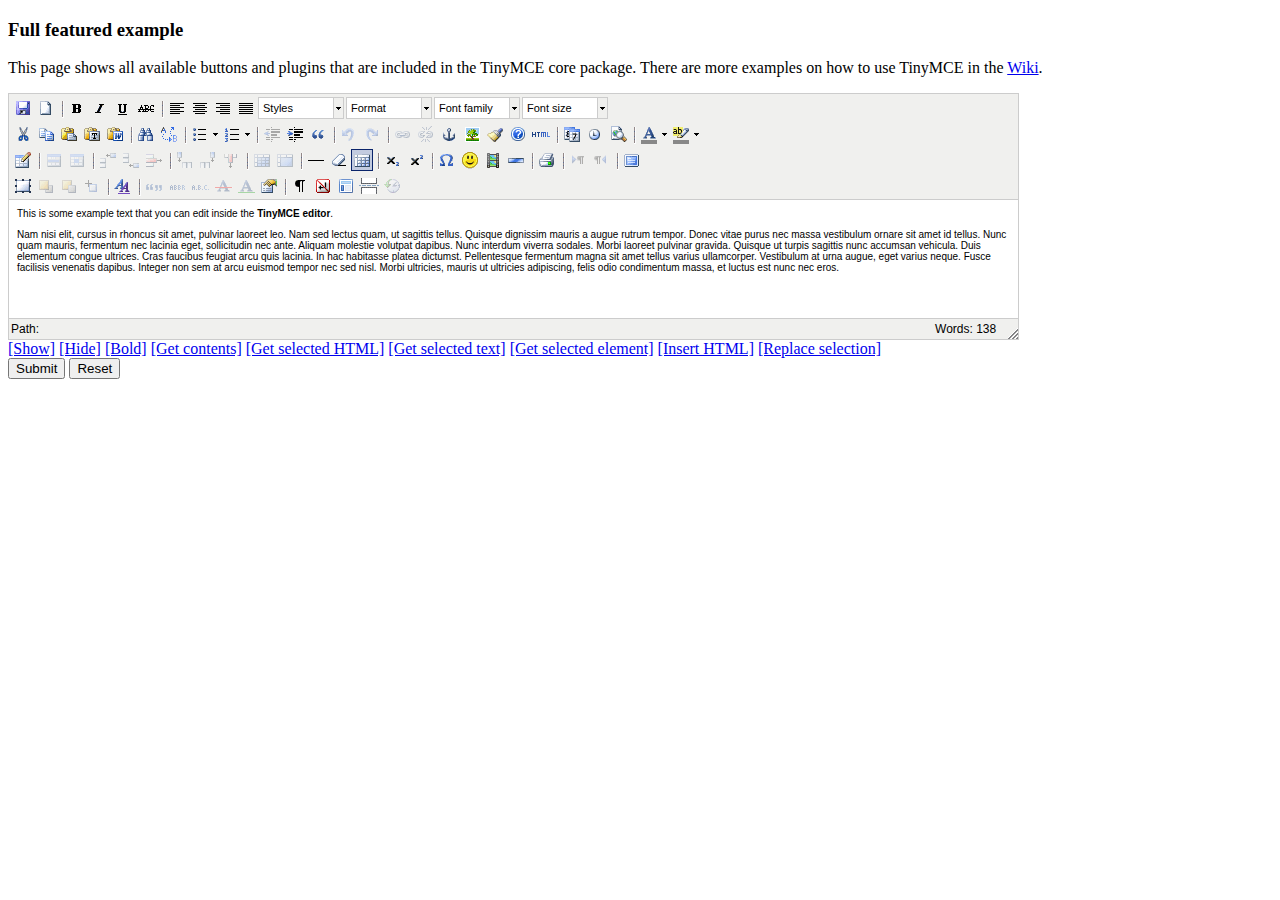
<file: javascripts/tinymce/examples/full.html>
<!DOCTYPE html PUBLIC "-//W3C//DTD XHTML 1.0 Strict//EN" "http://www.w3.org/TR/xhtml1/DTD/xhtml1-strict.dtd">
<html xmlns="http://www.w3.org/1999/xhtml">
<head>
<title>Full featured example</title>

<!-- TinyMCE -->
<script type="text/javascript" src="../jscripts/tiny_mce/tiny_mce.js"></script>
<script type="text/javascript">
	tinyMCE.init({
		// General options
		mode : "textareas",
		theme : "advanced",
		plugins : "pagebreak,style,layer,table,save,advhr,advimage,advlink,emotions,iespell,inlinepopups,insertdatetime,preview,media,searchreplace,print,contextmenu,paste,directionality,fullscreen,noneditable,visualchars,nonbreaking,xhtmlxtras,template,wordcount,advlist,autosave",

		// Theme options
		theme_advanced_buttons1 : "save,newdocument,|,bold,italic,underline,strikethrough,|,justifyleft,justifycenter,justifyright,justifyfull,styleselect,formatselect,fontselect,fontsizeselect",
		theme_advanced_buttons2 : "cut,copy,paste,pastetext,pasteword,|,search,replace,|,bullist,numlist,|,outdent,indent,blockquote,|,undo,redo,|,link,unlink,anchor,image,cleanup,help,code,|,insertdate,inserttime,preview,|,forecolor,backcolor",
		theme_advanced_buttons3 : "tablecontrols,|,hr,removeformat,visualaid,|,sub,sup,|,charmap,emotions,iespell,media,advhr,|,print,|,ltr,rtl,|,fullscreen",
		theme_advanced_buttons4 : "insertlayer,moveforward,movebackward,absolute,|,styleprops,|,cite,abbr,acronym,del,ins,attribs,|,visualchars,nonbreaking,template,pagebreak,restoredraft",
		theme_advanced_toolbar_location : "top",
		theme_advanced_toolbar_align : "left",
		theme_advanced_statusbar_location : "bottom",
		theme_advanced_resizing : true,

		// Example content CSS (should be your site CSS)
		content_css : "css/content.css",

		// Drop lists for link/image/media/template dialogs
		template_external_list_url : "lists/template_list.js",
		external_link_list_url : "lists/link_list.js",
		external_image_list_url : "lists/image_list.js",
		media_external_list_url : "lists/media_list.js",

		// Style formats
		style_formats : [
			{title : 'Bold text', inline : 'b'},
			{title : 'Red text', inline : 'span', styles : {color : '#ff0000'}},
			{title : 'Red header', block : 'h1', styles : {color : '#ff0000'}},
			{title : 'Example 1', inline : 'span', classes : 'example1'},
			{title : 'Example 2', inline : 'span', classes : 'example2'},
			{title : 'Table styles'},
			{title : 'Table row 1', selector : 'tr', classes : 'tablerow1'}
		],

		// Replace values for the template plugin
		template_replace_values : {
			username : "Some User",
			staffid : "991234"
		}
	});
</script>
<!-- /TinyMCE -->

</head>
<body>

<form method="post" action="http://tinymce.moxiecode.com/dump.php?example=true">
	<div>
		<h3>Full featured example</h3>

		<p>
			This page shows all available buttons and plugins that are included in the TinyMCE core package.
			There are more examples on how to use TinyMCE in the <a href="http://tinymce.moxiecode.com/examples/">Wiki</a>.
		</p>

		<!-- Gets replaced with TinyMCE, remember HTML in a textarea should be encoded -->
		<div>
			<textarea id="elm1" name="elm1" rows="15" cols="80" style="width: 80%">
				&lt;p&gt;
					This is some example text that you can edit inside the &lt;strong&gt;TinyMCE editor&lt;/strong&gt;.
				&lt;/p&gt;
				&lt;p&gt;
				Nam nisi elit, cursus in rhoncus sit amet, pulvinar laoreet leo. Nam sed lectus quam, ut sagittis tellus. Quisque dignissim mauris a augue rutrum tempor. Donec vitae purus nec massa vestibulum ornare sit amet id tellus. Nunc quam mauris, fermentum nec lacinia eget, sollicitudin nec ante. Aliquam molestie volutpat dapibus. Nunc interdum viverra sodales. Morbi laoreet pulvinar gravida. Quisque ut turpis sagittis nunc accumsan vehicula. Duis elementum congue ultrices. Cras faucibus feugiat arcu quis lacinia. In hac habitasse platea dictumst. Pellentesque fermentum magna sit amet tellus varius ullamcorper. Vestibulum at urna augue, eget varius neque. Fusce facilisis venenatis dapibus. Integer non sem at arcu euismod tempor nec sed nisl. Morbi ultricies, mauris ut ultricies adipiscing, felis odio condimentum massa, et luctus est nunc nec eros.
				&lt;/p&gt;
			</textarea>
		</div>

		<!-- Some integration calls -->
		<a href="javascript:;" onmousedown="tinyMCE.get('elm1').show();">[Show]</a>
		<a href="javascript:;" onmousedown="tinyMCE.get('elm1').hide();">[Hide]</a>
		<a href="javascript:;" onmousedown="tinyMCE.get('elm1').execCommand('Bold');">[Bold]</a>
		<a href="javascript:;" onmousedown="alert(tinyMCE.get('elm1').getContent());">[Get contents]</a>
		<a href="javascript:;" onmousedown="alert(tinyMCE.get('elm1').selection.getContent());">[Get selected HTML]</a>
		<a href="javascript:;" onmousedown="alert(tinyMCE.get('elm1').selection.getContent({format : 'text'}));">[Get selected text]</a>
		<a href="javascript:;" onmousedown="alert(tinyMCE.get('elm1').selection.getNode().nodeName);">[Get selected element]</a>
		<a href="javascript:;" onmousedown="tinyMCE.execCommand('mceInsertContent',false,'<b>Hello world!!</b>');">[Insert HTML]</a>
		<a href="javascript:;" onmousedown="tinyMCE.execCommand('mceReplaceContent',false,'<b>{$selection}</b>');">[Replace selection]</a>

		<br />
		<input type="submit" name="save" value="Submit" />
		<input type="reset" name="reset" value="Reset" />
	</div>
</form>

<script type="text/javascript">
if (document.location.protocol == 'file:') {
	alert("The examples might not work properly on the local file system due to security settings in your browser. Please use a real webserver.");
}
</script>
</body>
</html>
</file>
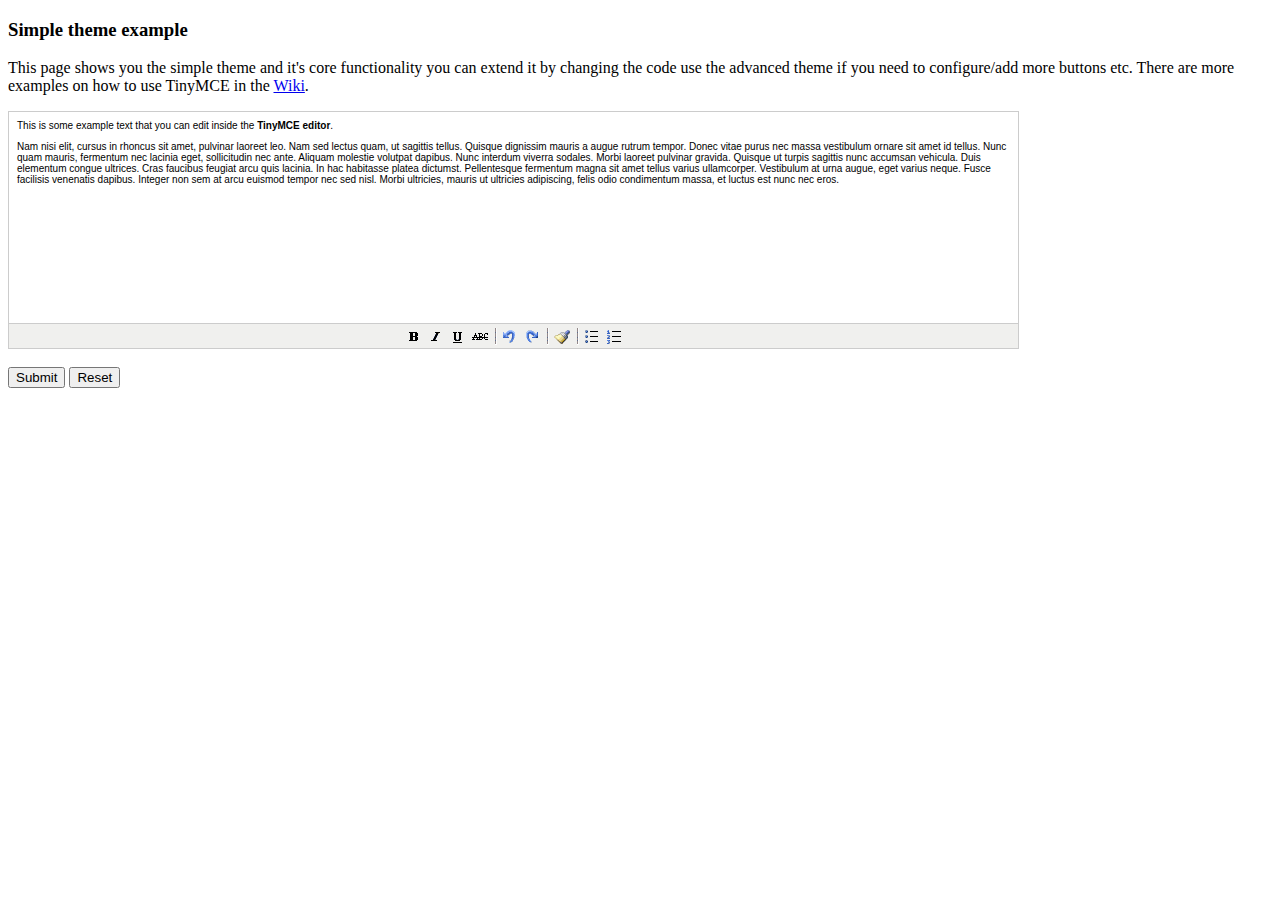
<file: javascripts/tinymce/examples/simple.html>
<!DOCTYPE html PUBLIC "-//W3C//DTD XHTML 1.0 Strict//EN" "http://www.w3.org/TR/xhtml1/DTD/xhtml1-strict.dtd">
<html xmlns="http://www.w3.org/1999/xhtml">
<head>
<title>Simple theme example</title>

<!-- TinyMCE -->
<script type="text/javascript" src="../jscripts/tiny_mce/tiny_mce.js"></script>
<script type="text/javascript">
	tinyMCE.init({
		mode : "textareas",
		theme : "simple"
	});
</script>
<!-- /TinyMCE -->

</head>
<body>

<form method="post" action="http://tinymce.moxiecode.com/dump.php?example=true">
	<h3>Simple theme example</h3>

	<p>
		This page shows you the simple theme and it's core functionality you can extend it by changing the code use the advanced theme if you need to configure/add more buttons etc.
		There are more examples on how to use TinyMCE in the <a href="http://tinymce.moxiecode.com/examples/">Wiki</a>.
	</p>

	<!-- Gets replaced with TinyMCE, remember HTML in a textarea should be encoded -->
	<textarea id="elm1" name="elm1" rows="15" cols="80" style="width: 80%">
		&lt;p&gt;
			This is some example text that you can edit inside the &lt;strong&gt;TinyMCE editor&lt;/strong&gt;.
		&lt;/p&gt;
		&lt;p&gt;
		Nam nisi elit, cursus in rhoncus sit amet, pulvinar laoreet leo. Nam sed lectus quam, ut sagittis tellus. Quisque dignissim mauris a augue rutrum tempor. Donec vitae purus nec massa vestibulum ornare sit amet id tellus. Nunc quam mauris, fermentum nec lacinia eget, sollicitudin nec ante. Aliquam molestie volutpat dapibus. Nunc interdum viverra sodales. Morbi laoreet pulvinar gravida. Quisque ut turpis sagittis nunc accumsan vehicula. Duis elementum congue ultrices. Cras faucibus feugiat arcu quis lacinia. In hac habitasse platea dictumst. Pellentesque fermentum magna sit amet tellus varius ullamcorper. Vestibulum at urna augue, eget varius neque. Fusce facilisis venenatis dapibus. Integer non sem at arcu euismod tempor nec sed nisl. Morbi ultricies, mauris ut ultricies adipiscing, felis odio condimentum massa, et luctus est nunc nec eros.
		&lt;/p&gt;
	</textarea>

	<br />
	<input type="submit" name="save" value="Submit" />
	<input type="reset" name="reset" value="Reset" />
</form>
<script type="text/javascript">
if (document.location.protocol == 'file:') {
	alert("The examples might not work properly on the local file system due to security settings in your browser. Please use a real webserver.");
}
</script>
</body>
</html>
</file>
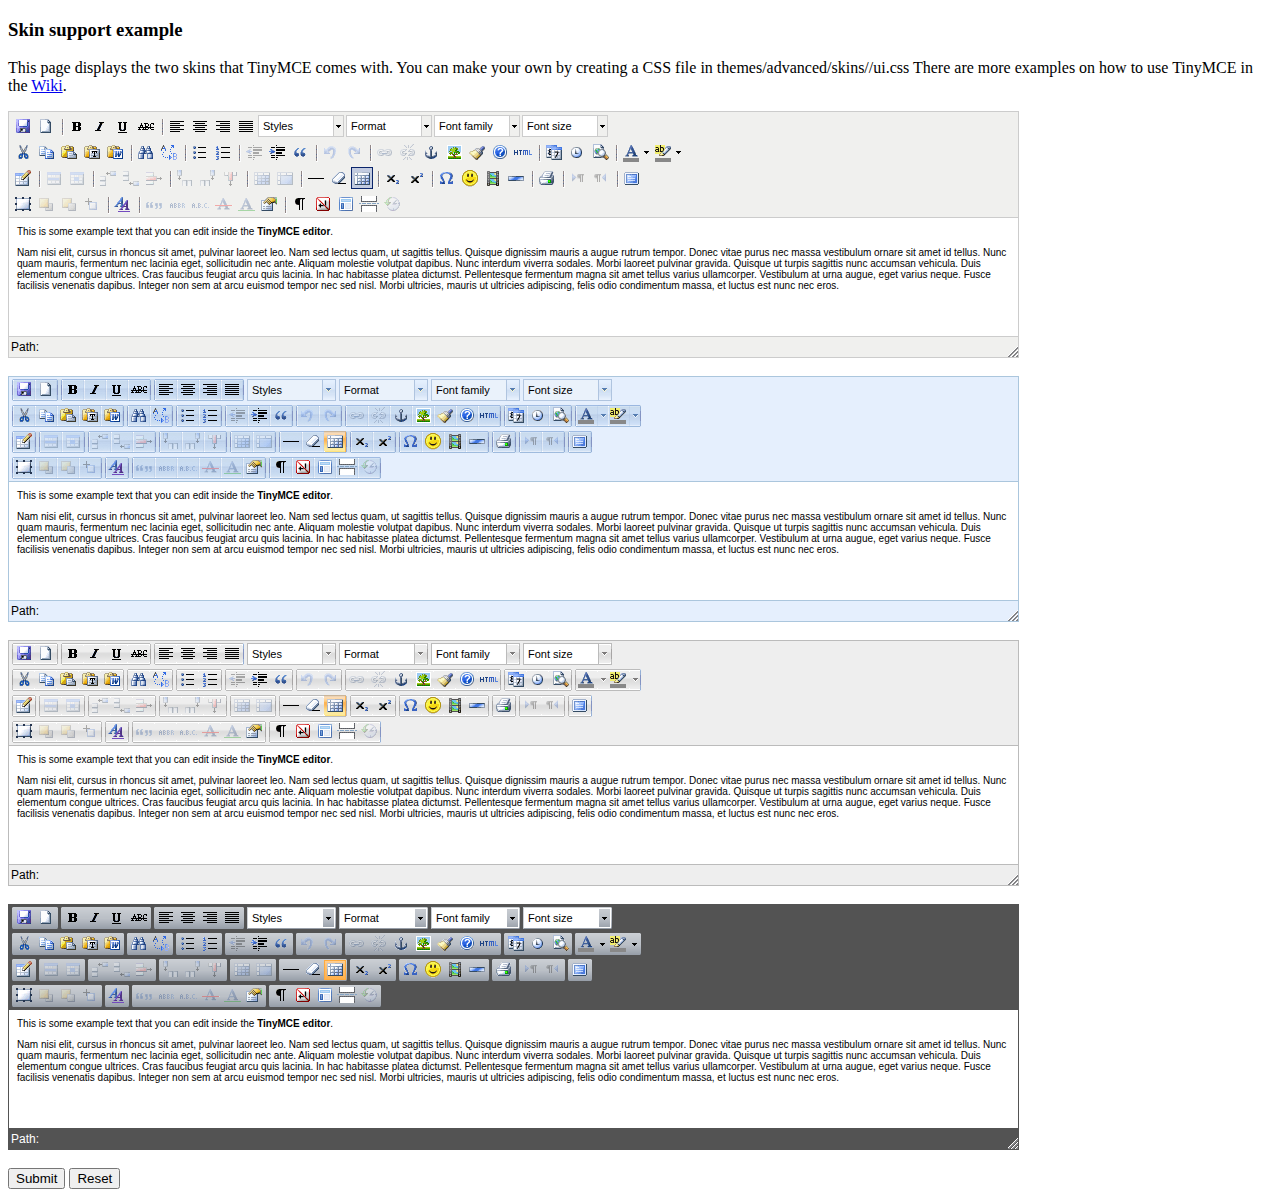
<file: javascripts/tinymce/examples/skins.html>
<!DOCTYPE html PUBLIC "-//W3C//DTD XHTML 1.0 Strict//EN" "http://www.w3.org/TR/xhtml1/DTD/xhtml1-strict.dtd">
<html xmlns="http://www.w3.org/1999/xhtml">
<head>
<title>Skin support example</title>

<!-- TinyMCE -->
<script type="text/javascript" src="../jscripts/tiny_mce/tiny_mce.js"></script>
<script type="text/javascript">
	// Default skin
	tinyMCE.init({
		// General options
		mode : "exact",
		elements : "elm1",
		theme : "advanced",
		plugins : "pagebreak,style,layer,table,save,advhr,advimage,advlink,emotions,iespell,insertdatetime,preview,media,searchreplace,print,contextmenu,paste,directionality,fullscreen,noneditable,visualchars,nonbreaking,xhtmlxtras,template,inlinepopups,autosave",

		// Theme options
		theme_advanced_buttons1 : "save,newdocument,|,bold,italic,underline,strikethrough,|,justifyleft,justifycenter,justifyright,justifyfull,styleselect,formatselect,fontselect,fontsizeselect",
		theme_advanced_buttons2 : "cut,copy,paste,pastetext,pasteword,|,search,replace,|,bullist,numlist,|,outdent,indent,blockquote,|,undo,redo,|,link,unlink,anchor,image,cleanup,help,code,|,insertdate,inserttime,preview,|,forecolor,backcolor",
		theme_advanced_buttons3 : "tablecontrols,|,hr,removeformat,visualaid,|,sub,sup,|,charmap,emotions,iespell,media,advhr,|,print,|,ltr,rtl,|,fullscreen",
		theme_advanced_buttons4 : "insertlayer,moveforward,movebackward,absolute,|,styleprops,|,cite,abbr,acronym,del,ins,attribs,|,visualchars,nonbreaking,template,pagebreak,restoredraft",
		theme_advanced_toolbar_location : "top",
		theme_advanced_toolbar_align : "left",
		theme_advanced_statusbar_location : "bottom",
		theme_advanced_resizing : true,

		// Example content CSS (should be your site CSS)
		content_css : "css/content.css",

		// Drop lists for link/image/media/template dialogs
		template_external_list_url : "lists/template_list.js",
		external_link_list_url : "lists/link_list.js",
		external_image_list_url : "lists/image_list.js",
		media_external_list_url : "lists/media_list.js",

		// Replace values for the template plugin
		template_replace_values : {
			username : "Some User",
			staffid : "991234"
		}
	});

	// O2k7 skin
	tinyMCE.init({
		// General options
		mode : "exact",
		elements : "elm2",
		theme : "advanced",
		skin : "o2k7",
		plugins : "pagebreak,style,layer,table,save,advhr,advimage,advlink,emotions,iespell,insertdatetime,preview,media,searchreplace,print,contextmenu,paste,directionality,fullscreen,noneditable,visualchars,nonbreaking,xhtmlxtras,template,inlinepopups,autosave",

		// Theme options
		theme_advanced_buttons1 : "save,newdocument,|,bold,italic,underline,strikethrough,|,justifyleft,justifycenter,justifyright,justifyfull,styleselect,formatselect,fontselect,fontsizeselect",
		theme_advanced_buttons2 : "cut,copy,paste,pastetext,pasteword,|,search,replace,|,bullist,numlist,|,outdent,indent,blockquote,|,undo,redo,|,link,unlink,anchor,image,cleanup,help,code,|,insertdate,inserttime,preview,|,forecolor,backcolor",
		theme_advanced_buttons3 : "tablecontrols,|,hr,removeformat,visualaid,|,sub,sup,|,charmap,emotions,iespell,media,advhr,|,print,|,ltr,rtl,|,fullscreen",
		theme_advanced_buttons4 : "insertlayer,moveforward,movebackward,absolute,|,styleprops,|,cite,abbr,acronym,del,ins,attribs,|,visualchars,nonbreaking,template,pagebreak,restoredraft",
		theme_advanced_toolbar_location : "top",
		theme_advanced_toolbar_align : "left",
		theme_advanced_statusbar_location : "bottom",
		theme_advanced_resizing : true,

		// Example content CSS (should be your site CSS)
		content_css : "css/content.css",

		// Drop lists for link/image/media/template dialogs
		template_external_list_url : "lists/template_list.js",
		external_link_list_url : "lists/link_list.js",
		external_image_list_url : "lists/image_list.js",
		media_external_list_url : "lists/media_list.js",

		// Replace values for the template plugin
		template_replace_values : {
			username : "Some User",
			staffid : "991234"
		}
	});

	// O2k7 skin (silver)
	tinyMCE.init({
		// General options
		mode : "exact",
		elements : "elm3",
		theme : "advanced",
		skin : "o2k7",
		skin_variant : "silver",
		plugins : "pagebreak,style,layer,table,save,advhr,advimage,advlink,emotions,iespell,insertdatetime,preview,media,searchreplace,print,contextmenu,paste,directionality,fullscreen,noneditable,visualchars,nonbreaking,xhtmlxtras,template,inlinepopups,autosave",

		// Theme options
		theme_advanced_buttons1 : "save,newdocument,|,bold,italic,underline,strikethrough,|,justifyleft,justifycenter,justifyright,justifyfull,styleselect,formatselect,fontselect,fontsizeselect",
		theme_advanced_buttons2 : "cut,copy,paste,pastetext,pasteword,|,search,replace,|,bullist,numlist,|,outdent,indent,blockquote,|,undo,redo,|,link,unlink,anchor,image,cleanup,help,code,|,insertdate,inserttime,preview,|,forecolor,backcolor",
		theme_advanced_buttons3 : "tablecontrols,|,hr,removeformat,visualaid,|,sub,sup,|,charmap,emotions,iespell,media,advhr,|,print,|,ltr,rtl,|,fullscreen",
		theme_advanced_buttons4 : "insertlayer,moveforward,movebackward,absolute,|,styleprops,|,cite,abbr,acronym,del,ins,attribs,|,visualchars,nonbreaking,template,pagebreak,restoredraft",
		theme_advanced_toolbar_location : "top",
		theme_advanced_toolbar_align : "left",
		theme_advanced_statusbar_location : "bottom",
		theme_advanced_resizing : true,

		// Example content CSS (should be your site CSS)
		content_css : "css/content.css",

		// Drop lists for link/image/media/template dialogs
		template_external_list_url : "lists/template_list.js",
		external_link_list_url : "lists/link_list.js",
		external_image_list_url : "lists/image_list.js",
		media_external_list_url : "lists/media_list.js",

		// Replace values for the template plugin
		template_replace_values : {
			username : "Some User",
			staffid : "991234"
		}
	});

	// O2k7 skin (silver)
	tinyMCE.init({
		// General options
		mode : "exact",
		elements : "elm4",
		theme : "advanced",
		skin : "o2k7",
		skin_variant : "black",
		plugins : "pagebreak,style,layer,table,save,advhr,advimage,advlink,emotions,iespell,insertdatetime,preview,media,searchreplace,print,contextmenu,paste,directionality,fullscreen,noneditable,visualchars,nonbreaking,xhtmlxtras,template,inlinepopups,autosave",

		// Theme options
		theme_advanced_buttons1 : "save,newdocument,|,bold,italic,underline,strikethrough,|,justifyleft,justifycenter,justifyright,justifyfull,styleselect,formatselect,fontselect,fontsizeselect",
		theme_advanced_buttons2 : "cut,copy,paste,pastetext,pasteword,|,search,replace,|,bullist,numlist,|,outdent,indent,blockquote,|,undo,redo,|,link,unlink,anchor,image,cleanup,help,code,|,insertdate,inserttime,preview,|,forecolor,backcolor",
		theme_advanced_buttons3 : "tablecontrols,|,hr,removeformat,visualaid,|,sub,sup,|,charmap,emotions,iespell,media,advhr,|,print,|,ltr,rtl,|,fullscreen",
		theme_advanced_buttons4 : "insertlayer,moveforward,movebackward,absolute,|,styleprops,|,cite,abbr,acronym,del,ins,attribs,|,visualchars,nonbreaking,template,pagebreak,restoredraft",
		theme_advanced_toolbar_location : "top",
		theme_advanced_toolbar_align : "left",
		theme_advanced_statusbar_location : "bottom",
		theme_advanced_resizing : true,

		// Example content CSS (should be your site CSS)
		content_css : "css/content.css",

		// Drop lists for link/image/media/template dialogs
		template_external_list_url : "lists/template_list.js",
		external_link_list_url : "lists/link_list.js",
		external_image_list_url : "lists/image_list.js",
		media_external_list_url : "lists/media_list.js",

		// Replace values for the template plugin
		template_replace_values : {
			username : "Some User",
			staffid : "991234"
		}
	});
</script>
<!-- /TinyMCE -->

</head>
<body>

<form method="post" action="http://tinymce.moxiecode.com/dump.php?example=true">
	<h3>Skin support example</h3>

	<p>
		This page displays the two skins that TinyMCE comes with. You can make your own by creating a CSS file in themes/advanced/skins/<yout skin>/ui.css
		There are more examples on how to use TinyMCE in the <a href="http://tinymce.moxiecode.com/examples/">Wiki</a>.
	</p>

	<!-- Gets replaced with TinyMCE, remember HTML in a textarea should be encoded -->
	<textarea id="elm1" name="elm1" rows="15" cols="80" style="width: 80%">
		&lt;p&gt;
			This is some example text that you can edit inside the &lt;strong&gt;TinyMCE editor&lt;/strong&gt;.
		&lt;/p&gt;
		&lt;p&gt;
		Nam nisi elit, cursus in rhoncus sit amet, pulvinar laoreet leo. Nam sed lectus quam, ut sagittis tellus. Quisque dignissim mauris a augue rutrum tempor. Donec vitae purus nec massa vestibulum ornare sit amet id tellus. Nunc quam mauris, fermentum nec lacinia eget, sollicitudin nec ante. Aliquam molestie volutpat dapibus. Nunc interdum viverra sodales. Morbi laoreet pulvinar gravida. Quisque ut turpis sagittis nunc accumsan vehicula. Duis elementum congue ultrices. Cras faucibus feugiat arcu quis lacinia. In hac habitasse platea dictumst. Pellentesque fermentum magna sit amet tellus varius ullamcorper. Vestibulum at urna augue, eget varius neque. Fusce facilisis venenatis dapibus. Integer non sem at arcu euismod tempor nec sed nisl. Morbi ultricies, mauris ut ultricies adipiscing, felis odio condimentum massa, et luctus est nunc nec eros.
		&lt;/p&gt;
	</textarea>

	<br />

	<textarea id="elm2" name="elm2" rows="15" cols="80" style="width: 80%">
		&lt;p&gt;
			This is some example text that you can edit inside the &lt;strong&gt;TinyMCE editor&lt;/strong&gt;.
		&lt;/p&gt;
		&lt;p&gt;
		Nam nisi elit, cursus in rhoncus sit amet, pulvinar laoreet leo. Nam sed lectus quam, ut sagittis tellus. Quisque dignissim mauris a augue rutrum tempor. Donec vitae purus nec massa vestibulum ornare sit amet id tellus. Nunc quam mauris, fermentum nec lacinia eget, sollicitudin nec ante. Aliquam molestie volutpat dapibus. Nunc interdum viverra sodales. Morbi laoreet pulvinar gravida. Quisque ut turpis sagittis nunc accumsan vehicula. Duis elementum congue ultrices. Cras faucibus feugiat arcu quis lacinia. In hac habitasse platea dictumst. Pellentesque fermentum magna sit amet tellus varius ullamcorper. Vestibulum at urna augue, eget varius neque. Fusce facilisis venenatis dapibus. Integer non sem at arcu euismod tempor nec sed nisl. Morbi ultricies, mauris ut ultricies adipiscing, felis odio condimentum massa, et luctus est nunc nec eros.
		&lt;/p&gt;
	</textarea>

	<br />

	<textarea id="elm3" name="elm3" rows="15" cols="80" style="width: 80%">
		&lt;p&gt;
			This is some example text that you can edit inside the &lt;strong&gt;TinyMCE editor&lt;/strong&gt;.
		&lt;/p&gt;
		&lt;p&gt;
		Nam nisi elit, cursus in rhoncus sit amet, pulvinar laoreet leo. Nam sed lectus quam, ut sagittis tellus. Quisque dignissim mauris a augue rutrum tempor. Donec vitae purus nec massa vestibulum ornare sit amet id tellus. Nunc quam mauris, fermentum nec lacinia eget, sollicitudin nec ante. Aliquam molestie volutpat dapibus. Nunc interdum viverra sodales. Morbi laoreet pulvinar gravida. Quisque ut turpis sagittis nunc accumsan vehicula. Duis elementum congue ultrices. Cras faucibus feugiat arcu quis lacinia. In hac habitasse platea dictumst. Pellentesque fermentum magna sit amet tellus varius ullamcorper. Vestibulum at urna augue, eget varius neque. Fusce facilisis venenatis dapibus. Integer non sem at arcu euismod tempor nec sed nisl. Morbi ultricies, mauris ut ultricies adipiscing, felis odio condimentum massa, et luctus est nunc nec eros.
		&lt;/p&gt;
	</textarea>

	<br />

	<textarea id="elm4" name="elm4" rows="15" cols="80" style="width: 80%">
		&lt;p&gt;
			This is some example text that you can edit inside the &lt;strong&gt;TinyMCE editor&lt;/strong&gt;.
		&lt;/p&gt;
		&lt;p&gt;
		Nam nisi elit, cursus in rhoncus sit amet, pulvinar laoreet leo. Nam sed lectus quam, ut sagittis tellus. Quisque dignissim mauris a augue rutrum tempor. Donec vitae purus nec massa vestibulum ornare sit amet id tellus. Nunc quam mauris, fermentum nec lacinia eget, sollicitudin nec ante. Aliquam molestie volutpat dapibus. Nunc interdum viverra sodales. Morbi laoreet pulvinar gravida. Quisque ut turpis sagittis nunc accumsan vehicula. Duis elementum congue ultrices. Cras faucibus feugiat arcu quis lacinia. In hac habitasse platea dictumst. Pellentesque fermentum magna sit amet tellus varius ullamcorper. Vestibulum at urna augue, eget varius neque. Fusce facilisis venenatis dapibus. Integer non sem at arcu euismod tempor nec sed nisl. Morbi ultricies, mauris ut ultricies adipiscing, felis odio condimentum massa, et luctus est nunc nec eros.
		&lt;/p&gt;
	</textarea>

	<br />
	<input type="submit" name="save" value="Submit" />
	<input type="reset" name="reset" value="Reset" />
</form>
<script type="text/javascript">
if (document.location.protocol == 'file:') {
	alert("The examples might not work properly on the local file system due to security settings in your browser. Please use a real webserver.");
}
</script>
</body>
</html>
</file>
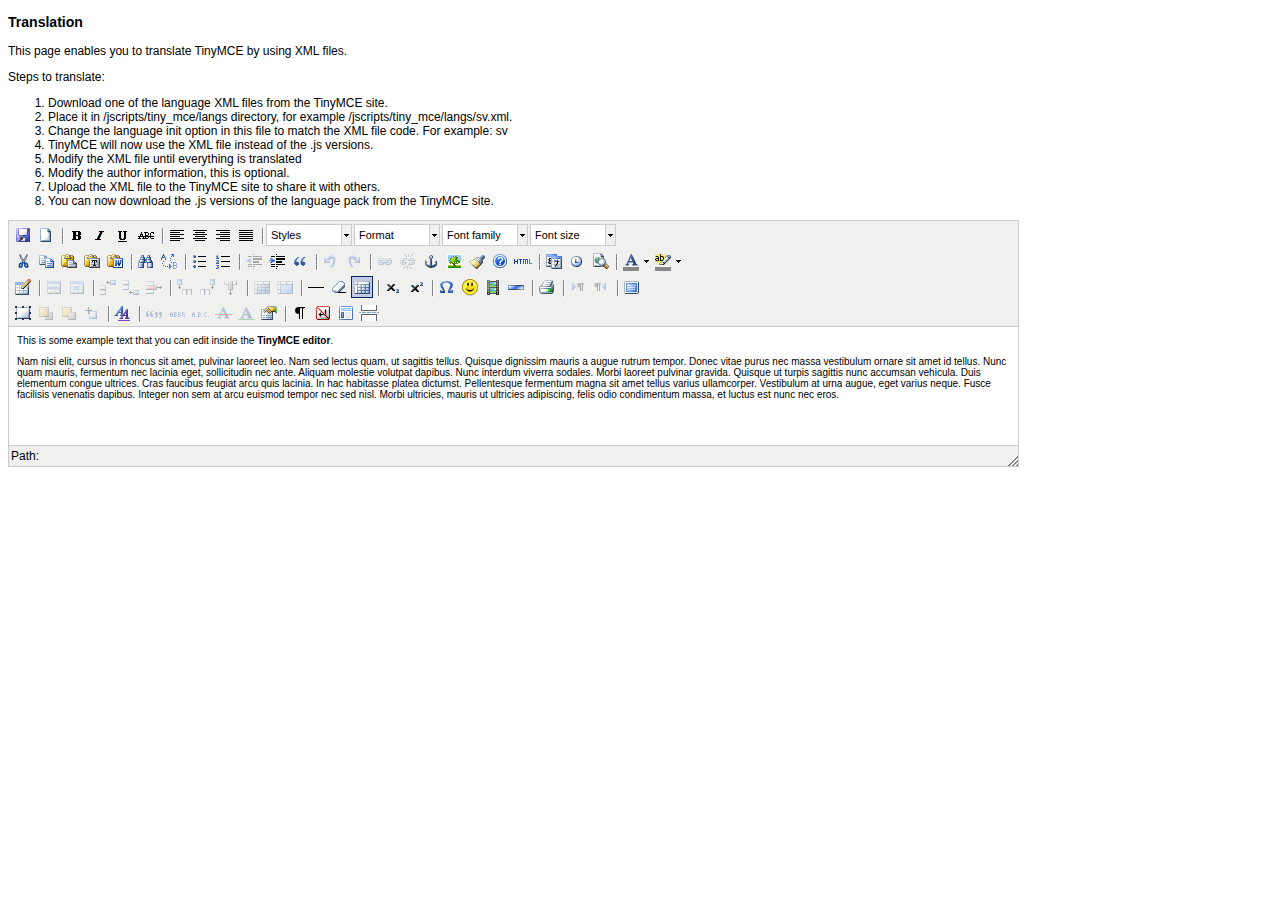
<file: javascripts/tinymce/examples/translate.html>
<!DOCTYPE html PUBLIC "-//W3C//DTD XHTML 1.0 Strict//EN" "http://www.w3.org/TR/xhtml1/DTD/xhtml1-strict.dtd">
<html xmlns="http://www.w3.org/1999/xhtml">
<head>
<title>Full featured example</title>
<style>
body {font-family:Arial,Verdana; font-size: 12px;}
</style>

<!-- TinyMCE -->
<script type="text/javascript" src="../jscripts/tiny_mce/tiny_mce.js"></script>
<script type="text/javascript">
	tinyMCE.init({
		// General options
		mode : "textareas",
		theme : "advanced",
		plugins : "pagebreak,style,layer,table,save,advhr,advimage,advlink,emotions,iespell,inlinepopups,insertdatetime,preview,media,searchreplace,print,contextmenu,paste,directionality,fullscreen,noneditable,visualchars,nonbreaking,xhtmlxtras,template",

		// Theme options
		theme_advanced_buttons1 : "save,newdocument,|,bold,italic,underline,strikethrough,|,justifyleft,justifycenter,justifyright,justifyfull,|,styleselect,formatselect,fontselect,fontsizeselect",
		theme_advanced_buttons2 : "cut,copy,paste,pastetext,pasteword,|,search,replace,|,bullist,numlist,|,outdent,indent,blockquote,|,undo,redo,|,link,unlink,anchor,image,cleanup,help,code,|,insertdate,inserttime,preview,|,forecolor,backcolor",
		theme_advanced_buttons3 : "tablecontrols,|,hr,removeformat,visualaid,|,sub,sup,|,charmap,emotions,iespell,media,advhr,|,print,|,ltr,rtl,|,fullscreen",
		theme_advanced_buttons4 : "insertlayer,moveforward,movebackward,absolute,|,styleprops,|,cite,abbr,acronym,del,ins,attribs,|,visualchars,nonbreaking,template,pagebreak",
		theme_advanced_toolbar_location : "top",
		theme_advanced_toolbar_align : "left",
		theme_advanced_path_location : "bottom",
		theme_advanced_resizing : true,

		// Example content CSS (should be your site CSS)
		content_css : "css/content.css",

		// Drop lists for link/image/media/template dialogs
		template_external_list_url : "lists/template_list.js",
		external_link_list_url : "lists/link_list.js",
		external_image_list_url : "lists/image_list.js",
		media_external_list_url : "lists/media_list.js",

		// Replace values for the template plugin
		template_replace_values : {
			username : "Some User",
			staffid : "991234"
		},

		// Enable translation mode
		translate_mode : true,
		language : "en"
	});
</script>
<!-- /TinyMCE -->

</head>
<body>

<form method="post" action="http://tinymce.moxiecode.com/dump.php?example=true">
	<h3>Translation</h3>

	<p>This page enables you to translate TinyMCE by using XML files.</p>
	<p>Steps to translate:</p>
	<ol>
		<li>Download one of the language XML files from the TinyMCE site.</li>
		<li>Place it in /jscripts/tiny_mce/langs directory, for example /jscripts/tiny_mce/langs/sv.xml.</li>
		<li>Change the language init option in this file to match the XML file code. For example: sv</li>
		<li>TinyMCE will now use the XML file instead of the .js versions.</li>
		<li>Modify the XML file until everything is translated</li>
		<li>Modify the author information, this is optional.</li>
		<li>Upload the XML file to the TinyMCE site to share it with others.</li>
		<li>You can now download the .js versions of the language pack from the TinyMCE site.</li>
	</ol>

	<textarea id="elm1" name="elm1" rows="15" cols="80" style="width: 80%">
		&lt;p&gt;
			This is some example text that you can edit inside the &lt;strong&gt;TinyMCE editor&lt;/strong&gt;.
		&lt;/p&gt;
		&lt;p&gt;
		Nam nisi elit, cursus in rhoncus sit amet, pulvinar laoreet leo. Nam sed lectus quam, ut sagittis tellus. Quisque dignissim mauris a augue rutrum tempor. Donec vitae purus nec massa vestibulum ornare sit amet id tellus. Nunc quam mauris, fermentum nec lacinia eget, sollicitudin nec ante. Aliquam molestie volutpat dapibus. Nunc interdum viverra sodales. Morbi laoreet pulvinar gravida. Quisque ut turpis sagittis nunc accumsan vehicula. Duis elementum congue ultrices. Cras faucibus feugiat arcu quis lacinia. In hac habitasse platea dictumst. Pellentesque fermentum magna sit amet tellus varius ullamcorper. Vestibulum at urna augue, eget varius neque. Fusce facilisis venenatis dapibus. Integer non sem at arcu euismod tempor nec sed nisl. Morbi ultricies, mauris ut ultricies adipiscing, felis odio condimentum massa, et luctus est nunc nec eros.
		&lt;/p&gt;
	</textarea>
</form>
<script type="text/javascript">
if (document.location.protocol == 'file:') {
	alert("The examples might not work properly on the local file system due to security settings in your browser. Please use a real webserver.");
}
</script>
</body>
</html>
</file>
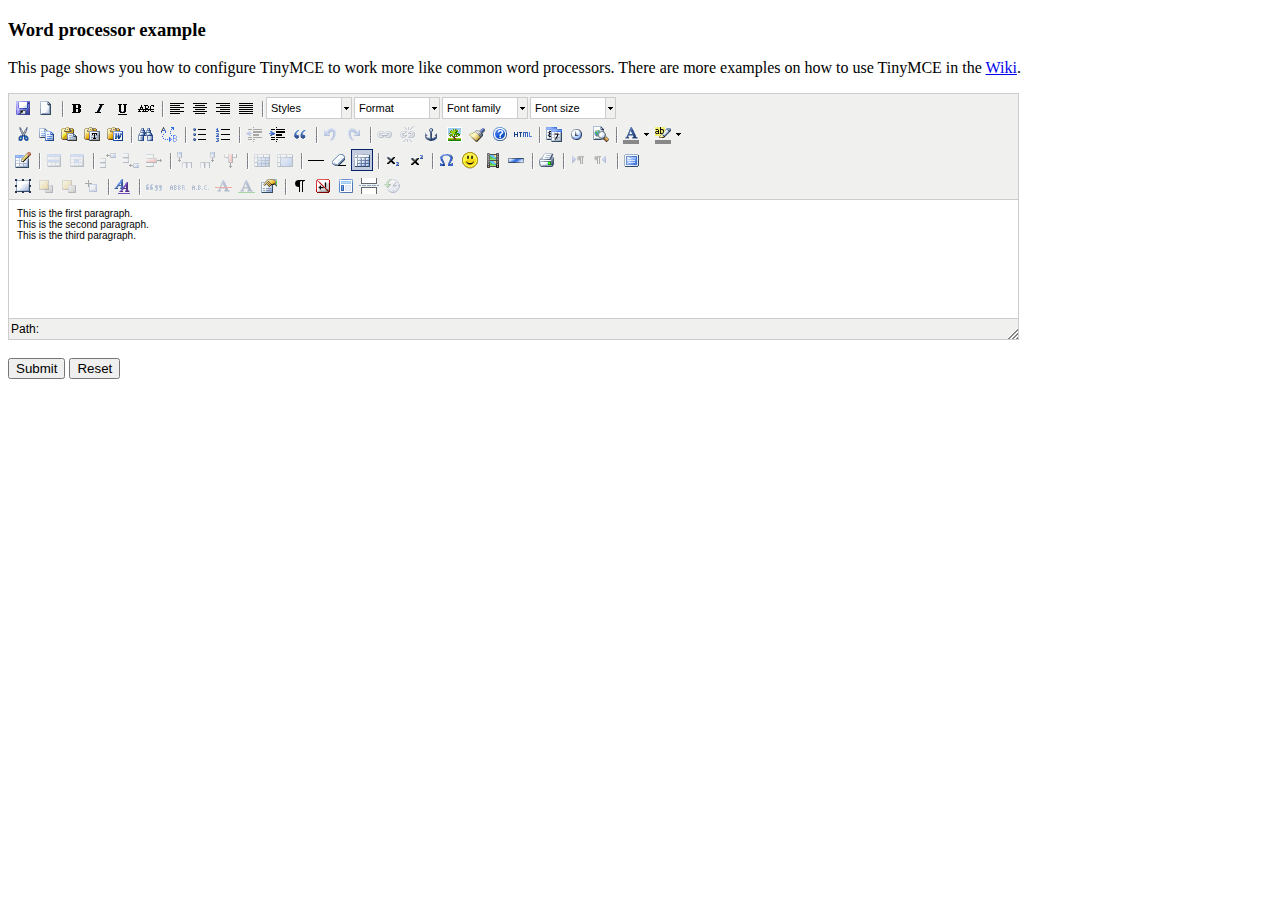
<file: javascripts/tinymce/examples/word.html>
<!DOCTYPE html PUBLIC "-//W3C//DTD XHTML 1.0 Strict//EN" "http://www.w3.org/TR/xhtml1/DTD/xhtml1-strict.dtd">
<html xmlns="http://www.w3.org/1999/xhtml">
<head>
<title>Word processor example</title>

<!-- TinyMCE -->
<script type="text/javascript" src="../jscripts/tiny_mce/tiny_mce.js"></script>
<script type="text/javascript">
	tinyMCE.init({
		// General options
		mode : "textareas",
		theme : "advanced",
		plugins : "pagebreak,style,layer,table,save,advhr,advimage,advlink,emotions,iespell,insertdatetime,preview,media,searchreplace,print,contextmenu,paste,directionality,fullscreen,noneditable,visualchars,nonbreaking,xhtmlxtras,template,inlinepopups,autosave",

		// Theme options
		theme_advanced_buttons1 : "save,newdocument,|,bold,italic,underline,strikethrough,|,justifyleft,justifycenter,justifyright,justifyfull,|,styleselect,formatselect,fontselect,fontsizeselect",
		theme_advanced_buttons2 : "cut,copy,paste,pastetext,pasteword,|,search,replace,|,bullist,numlist,|,outdent,indent,blockquote,|,undo,redo,|,link,unlink,anchor,image,cleanup,help,code,|,insertdate,inserttime,preview,|,forecolor,backcolor",
		theme_advanced_buttons3 : "tablecontrols,|,hr,removeformat,visualaid,|,sub,sup,|,charmap,emotions,iespell,media,advhr,|,print,|,ltr,rtl,|,fullscreen",
		theme_advanced_buttons4 : "insertlayer,moveforward,movebackward,absolute,|,styleprops,|,cite,abbr,acronym,del,ins,attribs,|,visualchars,nonbreaking,template,pagebreak,restoredraft",
		theme_advanced_toolbar_location : "top",
		theme_advanced_toolbar_align : "left",
		theme_advanced_statusbar_location : "bottom",
		theme_advanced_resizing : true,

		// Example word content CSS (should be your site CSS) this one removes paragraph margins
		content_css : "css/word.css",

		// Drop lists for link/image/media/template dialogs
		template_external_list_url : "lists/template_list.js",
		external_link_list_url : "lists/link_list.js",
		external_image_list_url : "lists/image_list.js",
		media_external_list_url : "lists/media_list.js",

		// Replace values for the template plugin
		template_replace_values : {
			username : "Some User",
			staffid : "991234"
		}
	});
</script>
<!-- /TinyMCE -->

</head>
<body>

<form method="post" action="http://tinymce.moxiecode.com/dump.php?example=true">
	<h3>Word processor example</h3>

	<p>
		This page shows you how to configure TinyMCE to work more like common word processors.
		There are more examples on how to use TinyMCE in the <a href="http://tinymce.moxiecode.com/examples/">Wiki</a>.
	</p>

	<!-- Gets replaced with TinyMCE, remember HTML in a textarea should be encoded -->
	<textarea id="elm1" name="elm1" rows="15" cols="80" style="width: 80%">
		&lt;p&gt;This is the first paragraph.&lt;/p&gt;
		&lt;p&gt;This is the second paragraph.&lt;/p&gt;
		&lt;p&gt;This is the third paragraph.&lt;/p&gt;
	</textarea>

	<br />
	<input type="submit" name="save" value="Submit" />
	<input type="reset" name="reset" value="Reset" />
</form>
<script type="text/javascript">
if (document.location.protocol == 'file:') {
	alert("The examples might not work properly on the local file system due to security settings in your browser. Please use a real webserver.");
}
</script>
</body>
</html>
</file>
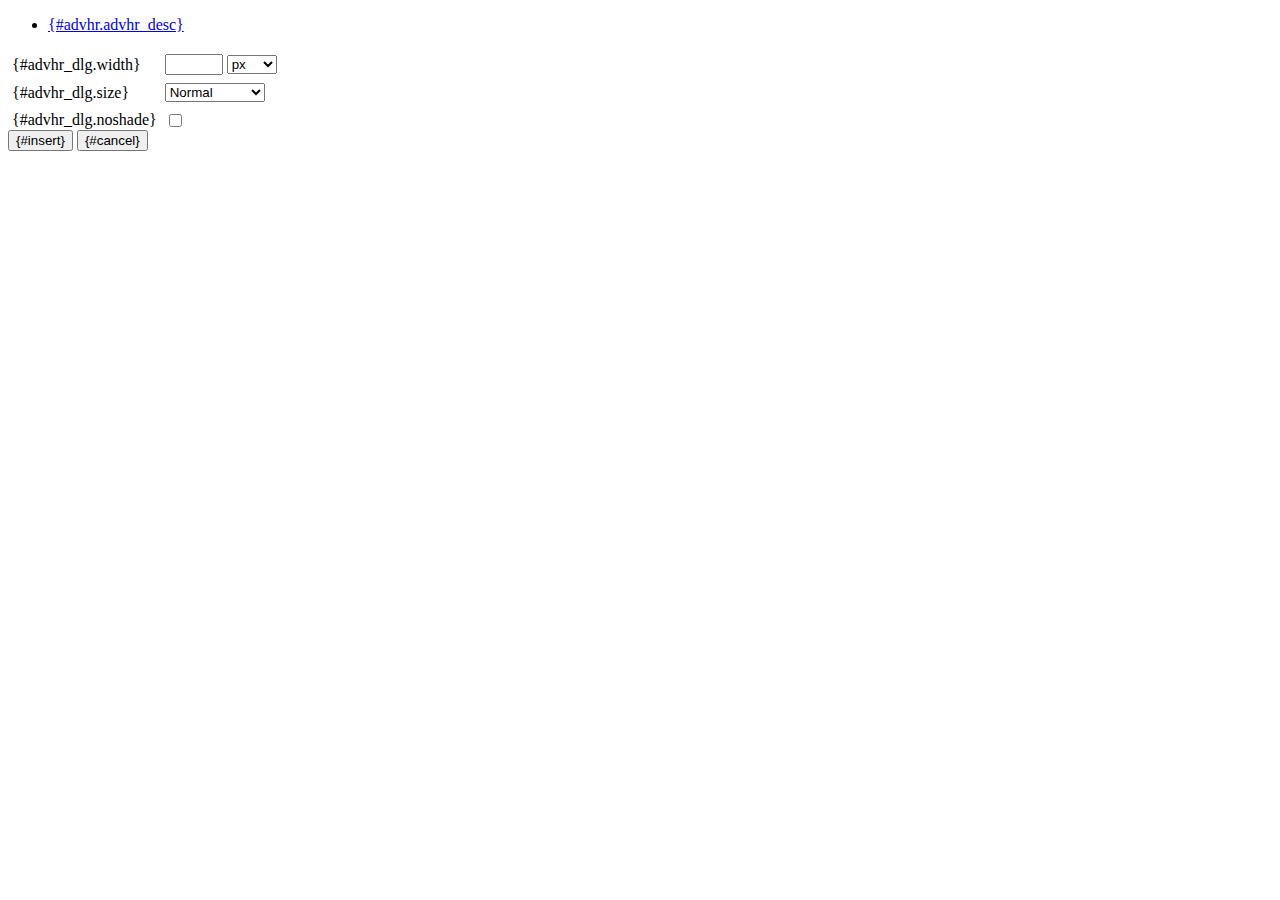
<file: javascripts/tinymce/jscripts/tiny_mce/plugins/advhr/rule.htm>
<!DOCTYPE html PUBLIC "-//W3C//DTD XHTML 1.0 Strict//EN" "http://www.w3.org/TR/xhtml1/DTD/xhtml1-strict.dtd">
<html xmlns="http://www.w3.org/1999/xhtml">
<head>
	<title>{#advhr.advhr_desc}</title>
	<script type="text/javascript" src="../../tiny_mce_popup.js"></script>
	<script type="text/javascript" src="js/rule.js"></script>
	<script type="text/javascript" src="../../utils/mctabs.js"></script>
	<script type="text/javascript" src="../../utils/form_utils.js"></script>
	<link href="css/advhr.css" rel="stylesheet" type="text/css" />
</head>
<body>
<form onsubmit="AdvHRDialog.update();return false;" action="#">
	<div class="tabs">
		<ul>
			<li id="general_tab" class="current"><span><a href="javascript:mcTabs.displayTab('general_tab','general_panel');" onmousedown="return false;">{#advhr.advhr_desc}</a></span></li>
		</ul>
	</div>

	<div class="panel_wrapper">
		<div id="general_panel" class="panel current">
			<table border="0" cellpadding="4" cellspacing="0">
                    <tr>
                        <td><label for="width">{#advhr_dlg.width}</label></td>
                        <td class="nowrap">
                            <input id="width" name="width" type="text" value="" class="mceFocus" />
                            <select name="width2" id="width2">
                                <option value="">px</option>
                                <option value="%">%</option>
                            </select>
                        </td>
                    </tr>
                    <tr>
                        <td><label for="size">{#advhr_dlg.size}</label></td>
                        <td><select id="size" name="size">
                            <option value="">Normal</option>
                            <option value="1">1</option>
                            <option value="2">2</option>
                            <option value="3">3</option>
                            <option value="4">4</option>
                            <option value="5">5</option>
                        </select></td>
                    </tr>
                    <tr>
                        <td><label for="noshade">{#advhr_dlg.noshade}</label></td>
                        <td><input type="checkbox" name="noshade" id="noshade" class="radio" /></td>
                    </tr>
            </table>
		</div>
	</div>

	<div class="mceActionPanel">
		<input type="submit" id="insert" name="insert" value="{#insert}" />
		<input type="button" id="cancel" name="cancel" value="{#cancel}" onclick="tinyMCEPopup.close();" />
	</div>
</form>
</body>
</html>
</file>
<file: stylesheets/default.css>
* {
    margin: 0px;
    padding: 0px;

    font-family: "Trebuchet MS", Verdana, Arial, sans-serif;
}

header:after, div:after, ol:after, form:after, ul:after, dl:after {
    content: ".";
    display: block;
    clear: both;
    visibility: hidden;
    height: 0;
    overflow: hidden;
}

body {
    background: #e6e6d2;
}

hr {
    border: none;
}

a {
    color: #019aff;
    text-decoration: none;
}

a:hover {
    text-decoration: underline;
}

img {
    border: none;
}

/*
** Table
*/

table {
    margin-bottom: 10px;
    width: 100%;

    border-spacing: 0;
}

table.list_itens {
    box-shadow: 0px 0px 10px rgba(0, 0, 0, 0.2);
}

table thead {
    color: #fff;
    text-shadow: 0 1px 0 #000;
    background: #33393c;
}

table thead tr th {
    padding: 5px;

    text-align: left;
}

table thead tr th:last-child {
    border-radius: 0 5px 0 0;
}

table thead tr th.id, table thead tr th.actions {
    text-align: center;
}

table tbody {
    font-size: 14px;
    background: #fff;
}

table tbody tr td {
    padding: 10px 5px;

    border-top: 1px dotted #ccc;
}

table tbody tr:first-child td {
    border-top: 0;
}

table tbody tr td.id {
    text-align: center;
}

table tbody tr td.actions {
    width: 120px;

    text-align: center;
}

table tbody tr td.actions a {
    padding: 3px 10px;
    display: inline-block;

    border-radius: 3px;
    border: 1px solid #ddd;
}

table tbody tr td.actions a:hover {
    border: 1px solid #444;
}

table tbody tr td p.info {
    color: #444;
    font-size: 13px;
}

table tbody tr td p.info .section {
    padding: 3px 10px;

    color: #444;
    text-shadow: 0 1px 0 #fff;
    border-radius: 3px;
    background: #ddd;
}

table tbody tr td p.info .section:hover {
    color: #ddd;
    text-decoration: none;
    text-shadow: none;
    background: #444;
}

table tfoot {
    background: #ccc;
}

table tfoot tr td {
    padding: 10px;

    border-top: 1px solid #aaa;
}

/* CLASSES ================================================================== */

/*
** Clear
*/

.clear {
    display: block;
    clear: both;
}

/*
** Separator
*/

.separator {
    border-bottom: 1px solid #000;
}

/*
** Actions
*/

aside ul.actions {
    list-style: none;
}

aside ul.actions li {
    margin-bottom: 10px;
}

aside ul.actions li a {
    padding: 10px 20px 10px 50px;
    display: block;

    border-radius: 5px;
    background: #fff;
    box-shadow: 0 2px 5px rgba(0, 0, 0, 0.2),
        inset 0 -5px 20px rgba(0, 0, 0, 0.1);
}

aside ul.actions li.new a {
    background: #fff url("../images/new_24_icon.png") no-repeat 10px center;
}

/*
** Pagination
*/

.pagination {
    text-align: right;
}

.pagination a, .pagination span {
    padding: 3px 10px;
    display: inline-block;

    font-size: 13px;
    background: #fff;
    border: 1px solid #aaa;
}

/*
** Window
*/

.window {
    border: 1px solid #fff;
    background: #fff;
    box-shadow: 0 0 20px rgba(0, 0, 0, 0.5);
}

.window .title_bar h4 {
    float: left;

    font-size: 14px;
}

.window .title_bar a.close {
    padding-right: 25px;
    display: block;
    height: 16px;
    float: right;

    text-decoration: none;
    background: url("../images/close_window_icon.png") no-repeat right center;
}

.window .title_bar a.close span {
    display: none;

    font-size: 12px;
}

.window .title_bar a.close:hover span {
    padding-bottom: 5px;
    display: block;
}

/*
** Box
*/

.box {
    margin-bottom: 10px;

    font-size: 14px;
    border-radius: 5px 5px 0px 0px;
    background: #fff;
    box-shadow: 0px 0px 10px rgba(0,0,0, 0.2);
}

.box h4,
.window .title_bar {
    padding: 5px 10px;

    color: #fff;
    text-transform: uppercase;
    background: #33393c;
}

.box h4 {
    border-radius: 5px 5px 0px 0px;
}

.box h4 a {
    color: #fff;
}

.box ul {
    list-style: none;
    border-bottom: 1px dotted #ccc;
}

.box ul li {
    padding: 10px;

    border-top: 1px dotted #ccc;
}

.box ul li:first-child {
    border: none;
}

.box ul li a {
    font-weight: bold;
}

.box ul li .info, .box ul li .link {
    display: block;

    color: #444;
    font-size: 13px;
}

.box ul li .link {
    word-wrap: break-word;
}

.box .actions,
.window .actions {
    padding: 5px 10px;
}

.box .actions a,
.box .actions input[type="submit"],
.box .actions button,
.window .actions button,
.window .actions a,
.window .actions input[type="submit"] {
    padding: 5px 10px;
    display: inline-block;

    cursor: pointer;
    color: #fff;
    font-size: 13px;
    font-weight: bold;
    text-shadow: 0px -1px 0px #000;
    border-radius: 3px;
    border: 1px solid #444;
    background: -webkit-gradient(linear, left top, left bottom, from(#6a7176), to(#4d5256));
}

.box .actions input[type="submit"]:hover,
.box .actions button:hover,
.window .actions button:hover,
.window .actions a:hover,
.window .actions input[type="submit"]:hover {
    text-decoration: underline;
}

/* Box tree */

.box ul.tree {
    padding: 10px;
}

.box ul.tree ul {
    border: none;
}

.box ul.tree li {
    margin-left: 30px;
    padding: 0px !important;

    list-style-type: square;
    list-style-position: inside;
    border: none;
}

.box ul.tree > li {
    margin-left: 0px;
}

/* Box tags */

.box ul.tags {
    padding: 10px;

    border: none;
}

.box ul.tags li {
    margin-bottom: 3px;
    padding: 3px 5px;
    display: inline-block;
    vertical-align: center;

    font-size: 13px;
    border-radius: 3px;
    border: 1px solid #959565;
    background: #e6e6d2;
}

/*
** Two coluns list
*/

ul.two_columns {
    border: none;
}

ul.two_columns li, ul.two_columns li:first-child {
    padding: 5px 0px;
    float: left;
    width: 50%;

    border: none;
    border-bottom: 1px dotted #ccc;
}

ul.two_columns li a {
    padding-left: 10px;
}

/*
** Simplre form
*/

form.simple_form .input {
    padding: 5px;

    border-top: 1px solid #eee;
}

form.simple_form .input label,
form.simple_form .input input,
form.simple_form .input textarea {
    display: inline-block;
}

form.simple_form .input label {
    padding-left: 10px;
    width: 150px;
    vertical-align: top;
}

form.simple_form .input.required label {
    font-weight: bold;
}

form.simple_form .input input,
form.simple_form .input textarea {
    width: 400px;
    max-width: 400px;
    padding: 5px;

    border: 1px solid #ccc;
    border-top-color: #666;
}

form.simple_form .input .mceEditor {
    display: inline-block;
}

form.simple_form .actions {
    border-top: 1px dotted #ccc;
}

/*
** Add form
*/

form.add_form {
    padding: 10px;

    border-bottom: 1px dotted #ccc;
}

form.add_form label {
    display: none;
}

form.add_form input[type="text"] {
    width: 60%;
    padding: 5px;

    border: 1px solid #ccc;
    border-top-color: #666;
    border-right: none;
}

form.add_form input[type="submit"] {
    margin-left: -4px;
    padding: 5px 10px;

    cursor: pointer;
    color: #fff;
    font-size: 13px;
    font-weight: bold;
    text-shadow: 0px -1px 0px #000;
    border-radius: 0px 3px 3px 0px;
    border: 1px solid #444;
    background-color: #4d5256;
    background: -webkit-gradient(linear, left top, left bottom, from(#6a7176), to(#4d5256));
}

form.add_form input[type="submit"]:hover {
    text-decoration: underline;
}

/* STRUCTURE ================================================================ */

/*
** Header
*/

header {
    padding: 10px;

    background-color: #4d5256;
    background: -webkit-gradient(linear, left top, left bottom, from(#6a7176), to(#4d5256));
}

/* System name */

header #system_name {
    float: left;
    width: 60%;
}

header #system_name h1, header #system_name h2 {
    color: #fff;
    font-family: Georgia, Times;
    text-shadow: 0px 1px 0px #000;
}

header #system_name h1 {
    font-size: 30px;
}

header #system_name h2 {
    font-weight: normal;
}

/* User */

header #user {
    padding: 5px 15px;
    float: right;

    color: #fff;
    font-size: 13px;
    text-shadow: 0px 1px 0px #000;
}

header #user p a {
    color: #fff;
}

/* Main navigation */

nav#main_navigation ul {
    padding-left: 10px;

    background: #4d5256;
}

nav#main_navigation ul li {
    display: inline-block;
}

nav#main_navigation ul li a {
    padding: 10px;
    display: block;

    color: #fff;
    text-shadow: 0px 1px 0px #000;
    text-decoration: none;
}

nav#main_navigation ul li a:hover {
    background-color: #6e6e6e;
}

nav#main_navigation ul li.actived a,
nav#main_navigation ul li.actived a:hover {
    color: #000;
    background-color: #e6e6d2;
    text-shadow: none;
}

/*
** Submenu
*/

#submenu {
    list-style: none;

}

#submenu li {
    float: left;
}

#submenu li a {
    padding: 10px 20px;
    display: block;

    color: #444;
    text-shadow: 0 1px 0 #fff;
    background: #eee;
    border-right: 1px solid #ddd;
    border-top: 1px solid #ddd;
}

#submenu li:first-child a {
    border-radius: 10px 0 0 0;
    border-left: 1px solid #ddd;
}

#submenu li:last-child a {
    border-radius: 0 10px 0 0;
}

#submenu li.actived a {
    color: #fff;
    text-shadow: 0 1px 0 #000;
    border-color: #33393c;
    background: #33393c;
}

/*
** Content
*/

#content {
    margin: 10px;
}

#content .header {
    margin: 10px 0px;
}

#content .header h3 {
    float: left;

    font-family: Georgia, Times;
    font-size: 25px;
    font-weight: normal;
    text-shadow: 0px 1px 0px #fff;
}

/* Breadcrumbs */

#content .header ul#breadcrumbs {
    float: right;

    list-style: none;
}

#content .header ul#breadcrumbs li {
    display: inline-block;
}

#content .header ul#breadcrumbs li:before {
    content: "/";
}

/*
** Principal content
*/

#main_content_wrapper {
    margin-right: -310px;
    width: 100%;
    float: left;
}

#main_content {
    margin-right: 310px;
}

/* Post box */

#quick_post {
    float: right;
    width: 65%;
}

#quick_post > * {
    margin-left: 10px;
}

/* File box, Pages box  */

#main_content aside {
    width: 35%;
    float: left;
}

/*
** Side bar
*/

#sidebar {
    width: 300px;
    float: right;
}

/*
** Footer
*/

footer {
    padding: 10px;

    color: #959565;
    font-size: 12px;
    text-align: center;
    text-shadow: 0px 1px 0px #fff;
    border-top: 1px solid #dcdcb2;
}

/***/

#wrapper {
/*    width: 1024px;*/
}
</file>
<file: stylesheets/token-input-facebook.css>
/* Example tokeninput style #2: Facebook style */
ul.token-input-list-facebook {
    display: inline-block;
    overflow: hidden;
    height: auto !important;
    height: 1%;
    width: 410px !important;
    border: 1px solid #ccc;
    border-top-color: #666;
    cursor: text;
    font-size: 12px;
    font-family: Verdana;
    min-height: 1px;
    z-index: 999;
    margin: 0;
    padding: 0;
    background-color: #fff;
    list-style-type: none;
    clear: left;
}

ul.token-input-list-facebook li input {
    border: 0 !important;
    width: 100px;
    padding: 3px 8px !important;
    background-color: white;
    margin: 2px 0;
    -webkit-appearance: caret;
}

li.token-input-token-facebook {
    overflow: hidden;
    height: auto !important;
    height: 15px;
    margin: 4px;
    padding: 1px 3px !important;
    background-color: #e6e6d2;
    color: #000;
    cursor: default;
    border: 1px solid #959565;
    font-size: 12px;
    border-radius: 5px;
    -moz-border-radius: 5px;
    -webkit-border-radius: 5px;
    float: left;
    white-space: nowrap;
    border: none !important;
}

li.token-input-token-facebook p {
    display: inline;
    padding: 0;
    margin: 0;
}

li.token-input-token-facebook span {
    color: #a6b3cf;
    margin-left: 5px;
    font-weight: bold;
    cursor: pointer;
}

li.token-input-selected-token-facebook {
    background-color: #5670a6;
    border: 1px solid #3b5998;
    color: #fff;
}

li.token-input-input-token-facebook {
    float: left;
    margin: 0 !important;
    padding: 0 !important;
    list-style-type: none;
    border: none !important;
}

div.token-input-dropdown-facebook {
    position: absolute;
    width: 410px;
    background-color: #fff;
    overflow: hidden;
    border-left: 1px solid #ccc;
    border-right: 1px solid #ccc;
    border-bottom: 1px solid #ccc;
    cursor: default;
    font-size: 11px;
    font-family: Verdana;
    z-index: 1;
}

div.token-input-dropdown-facebook p {
    margin: 0;
    padding: 5px;
    font-weight: bold;
    color: #777;
}

div.token-input-dropdown-facebook ul {
    margin: 0;
    padding: 0;
}

div.token-input-dropdown-facebook ul li {
    background-color: #fff;
    padding: 3px;
    margin: 0;
    list-style-type: none;
}

div.token-input-dropdown-facebook ul li.token-input-dropdown-item-facebook {
    background-color: #fff;
}

div.token-input-dropdown-facebook ul li.token-input-dropdown-item2-facebook {
    background-color: #fff;
}

div.token-input-dropdown-facebook ul li em {
    font-weight: bold;
    font-style: normal;
}

div.token-input-dropdown-facebook ul li.token-input-selected-dropdown-item-facebook {
    background-color: #3b5998;
    color: #fff;
}
</file>
<file: stylesheets/modal.css>
.jqmWindow {
    margin-left: -300px;
    display: none;
    position: fixed;
    width: 600px;
    top: 17%;
    left: 50%;
}

.jqmOverlay {
    background-color: #000;
}

* iframe.jqm {
    position:absolute;
    top: 0;
    left: 0;
    z-index: -1;
	width: expression(this.parentNode.offsetWidth+'px');
	height: expression(this.parentNode.offsetHeight+'px');
}

* html .jqmWindow {
     position: absolute;
     top: expression((document.documentElement.scrollTop || document.body.scrollTop) + Math.round(17 * (document.documentElement.offsetHeight || document.body.clientHeight) / 100) + 'px');
}
</file>
<file: javascripts/tinymce/jscripts/tiny_mce/plugins/advhr/css/advhr.css>
input.radio {border:1px none #000; background:transparent; vertical-align:middle;}
.panel_wrapper div.current {height:80px;}
#width {width:50px; vertical-align:middle;}
#width2 {width:50px; vertical-align:middle;}
#size {width:100px;}
</file>
